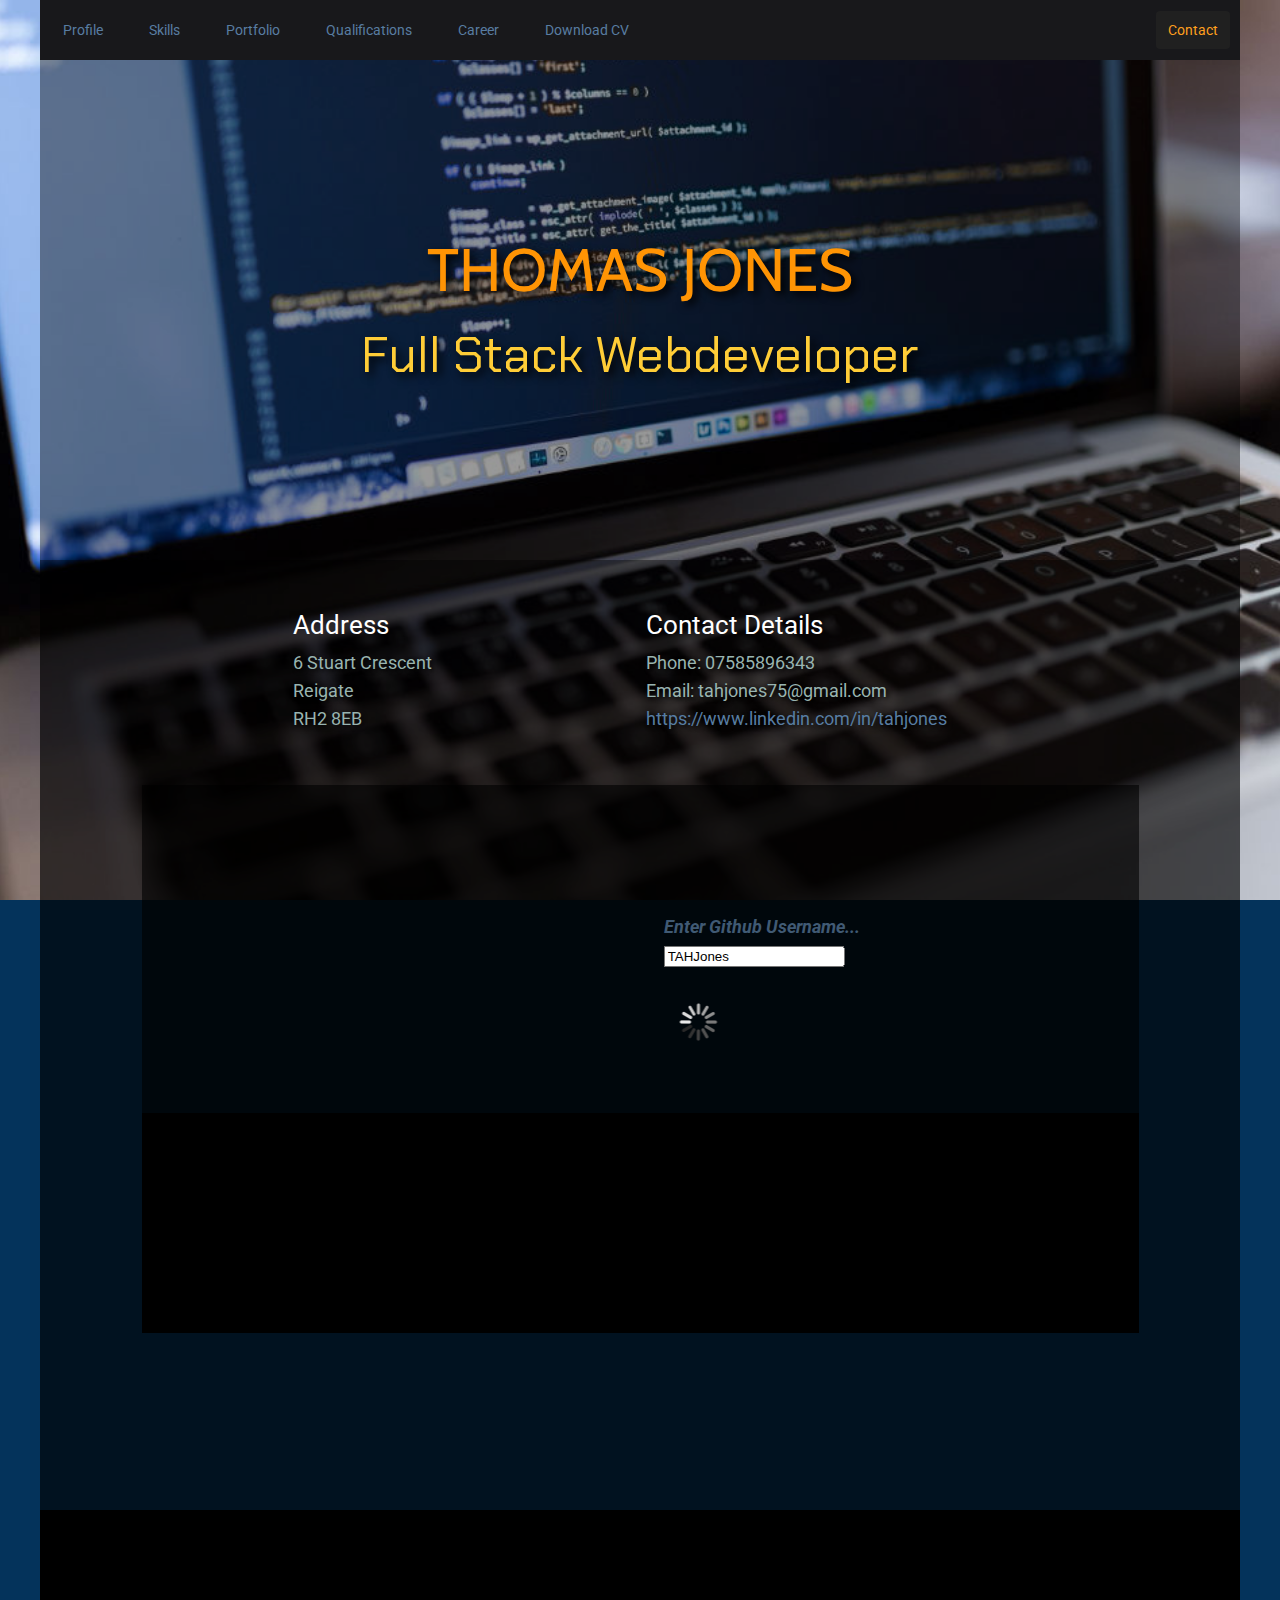
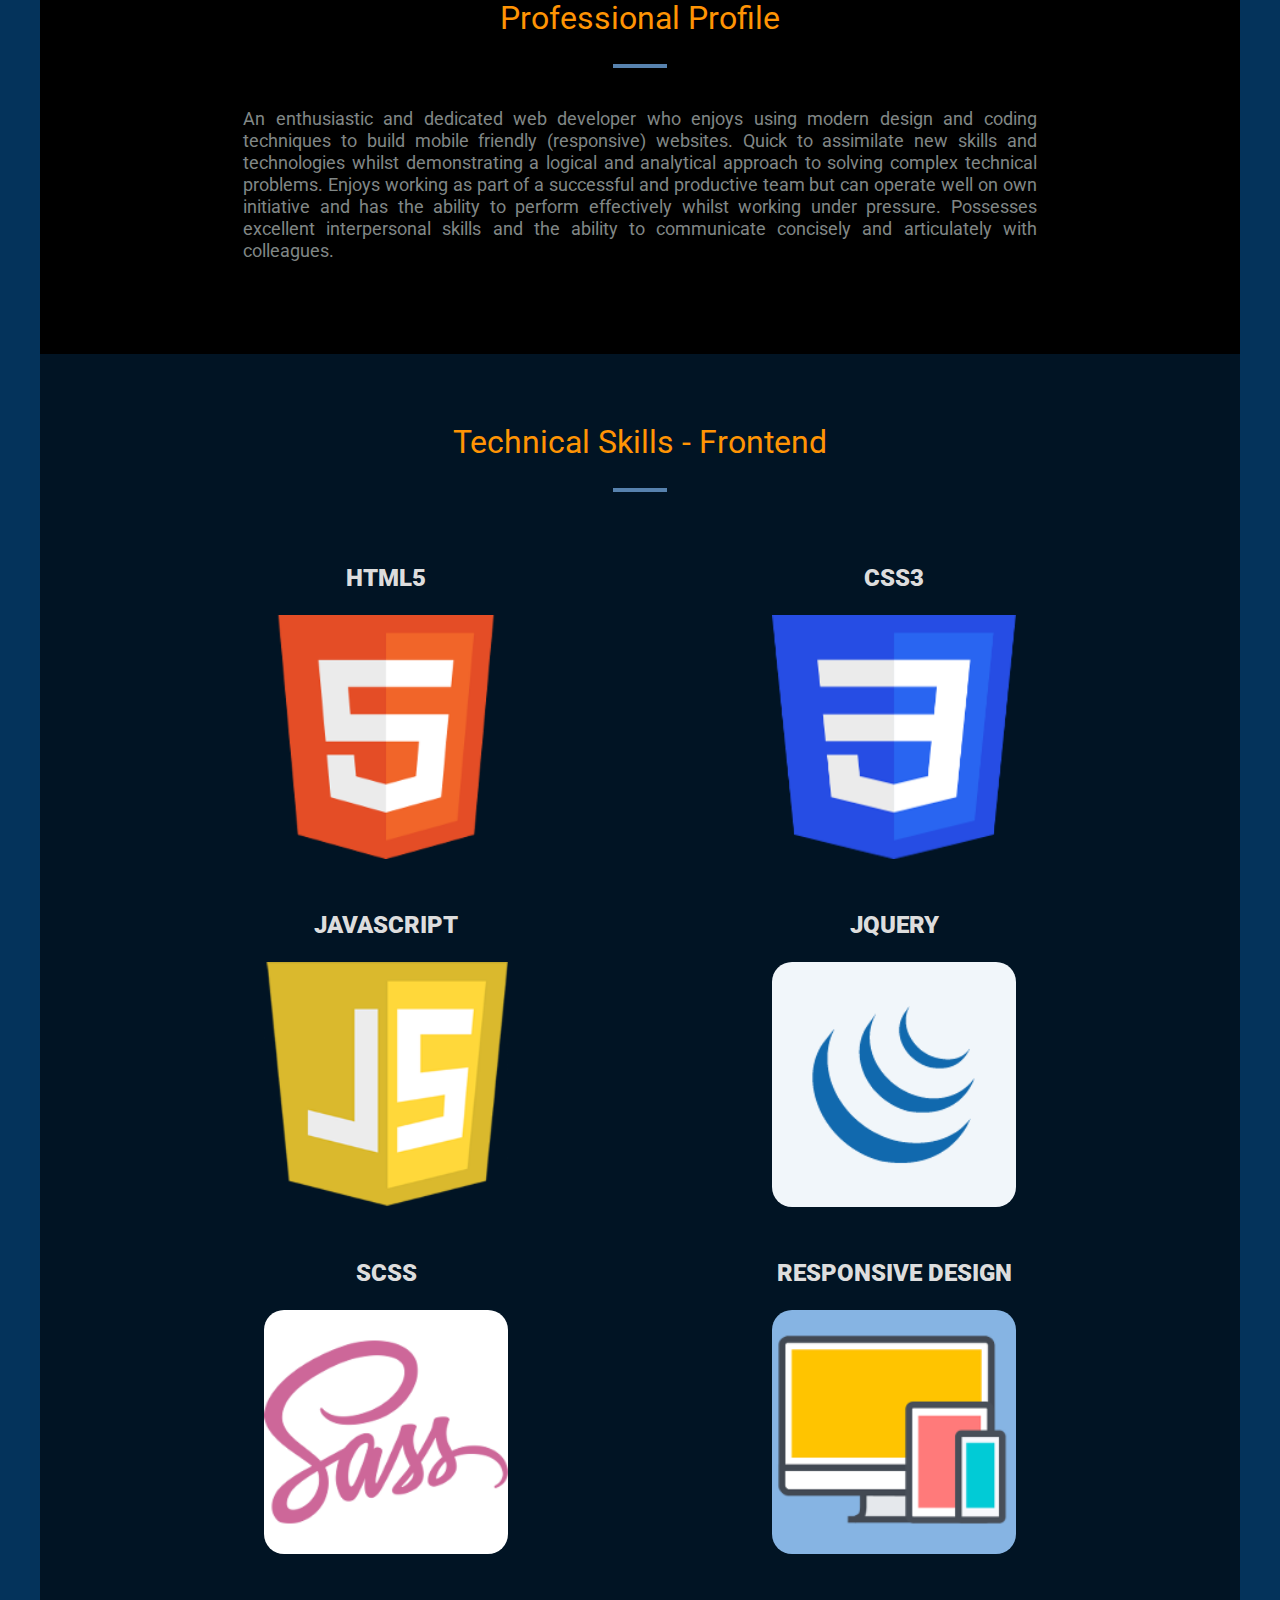
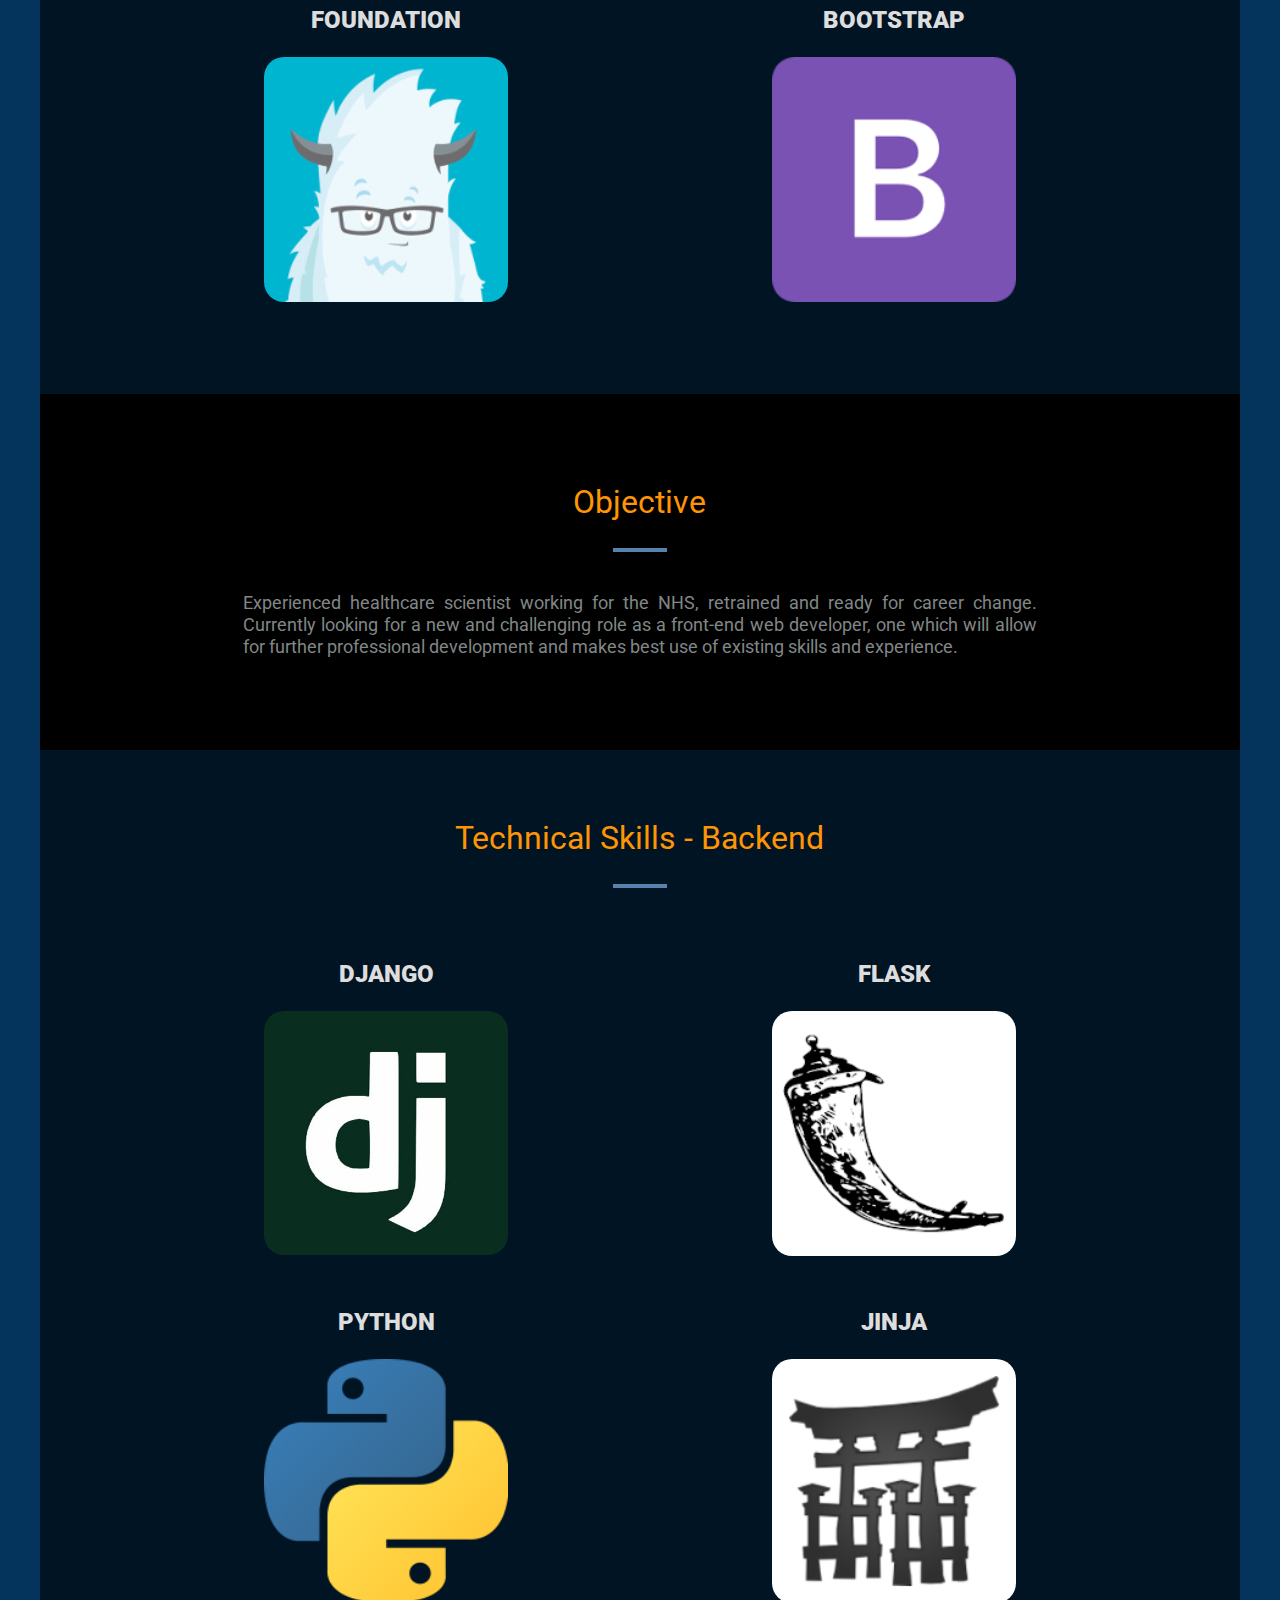
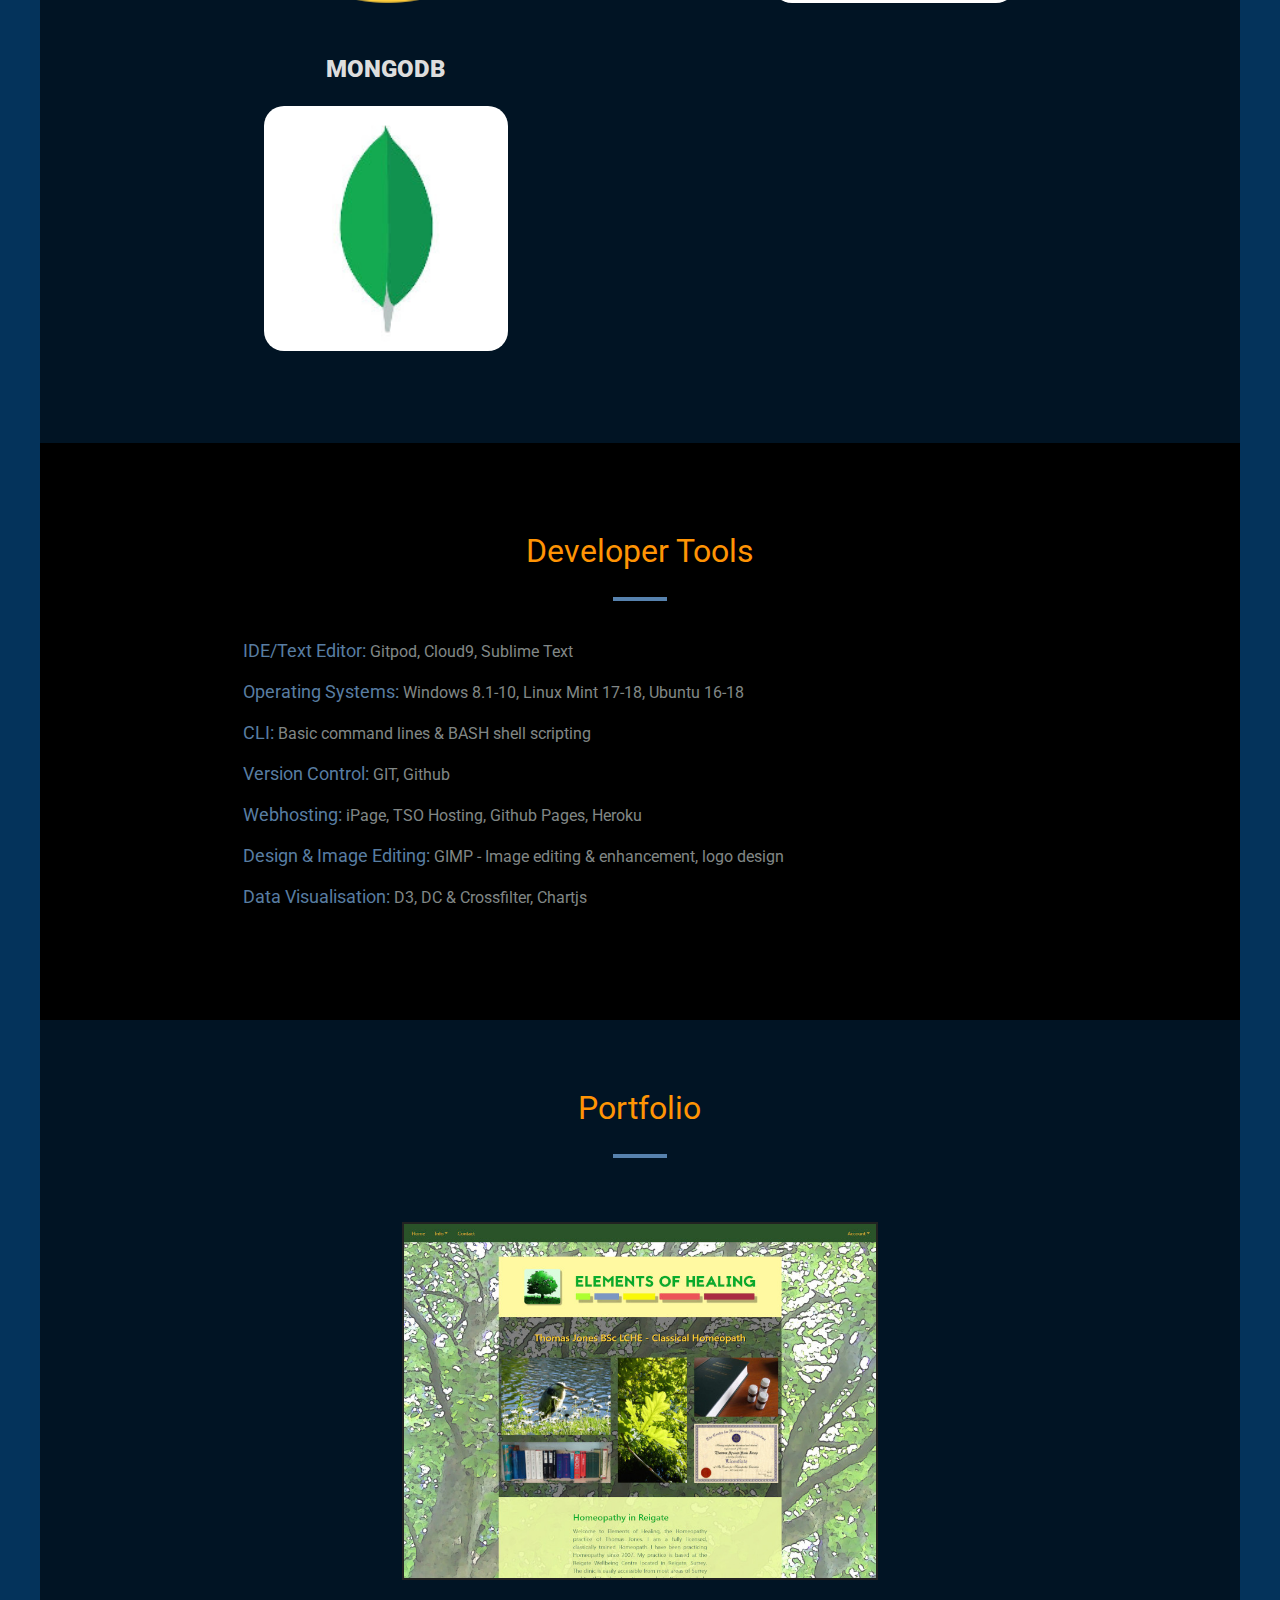
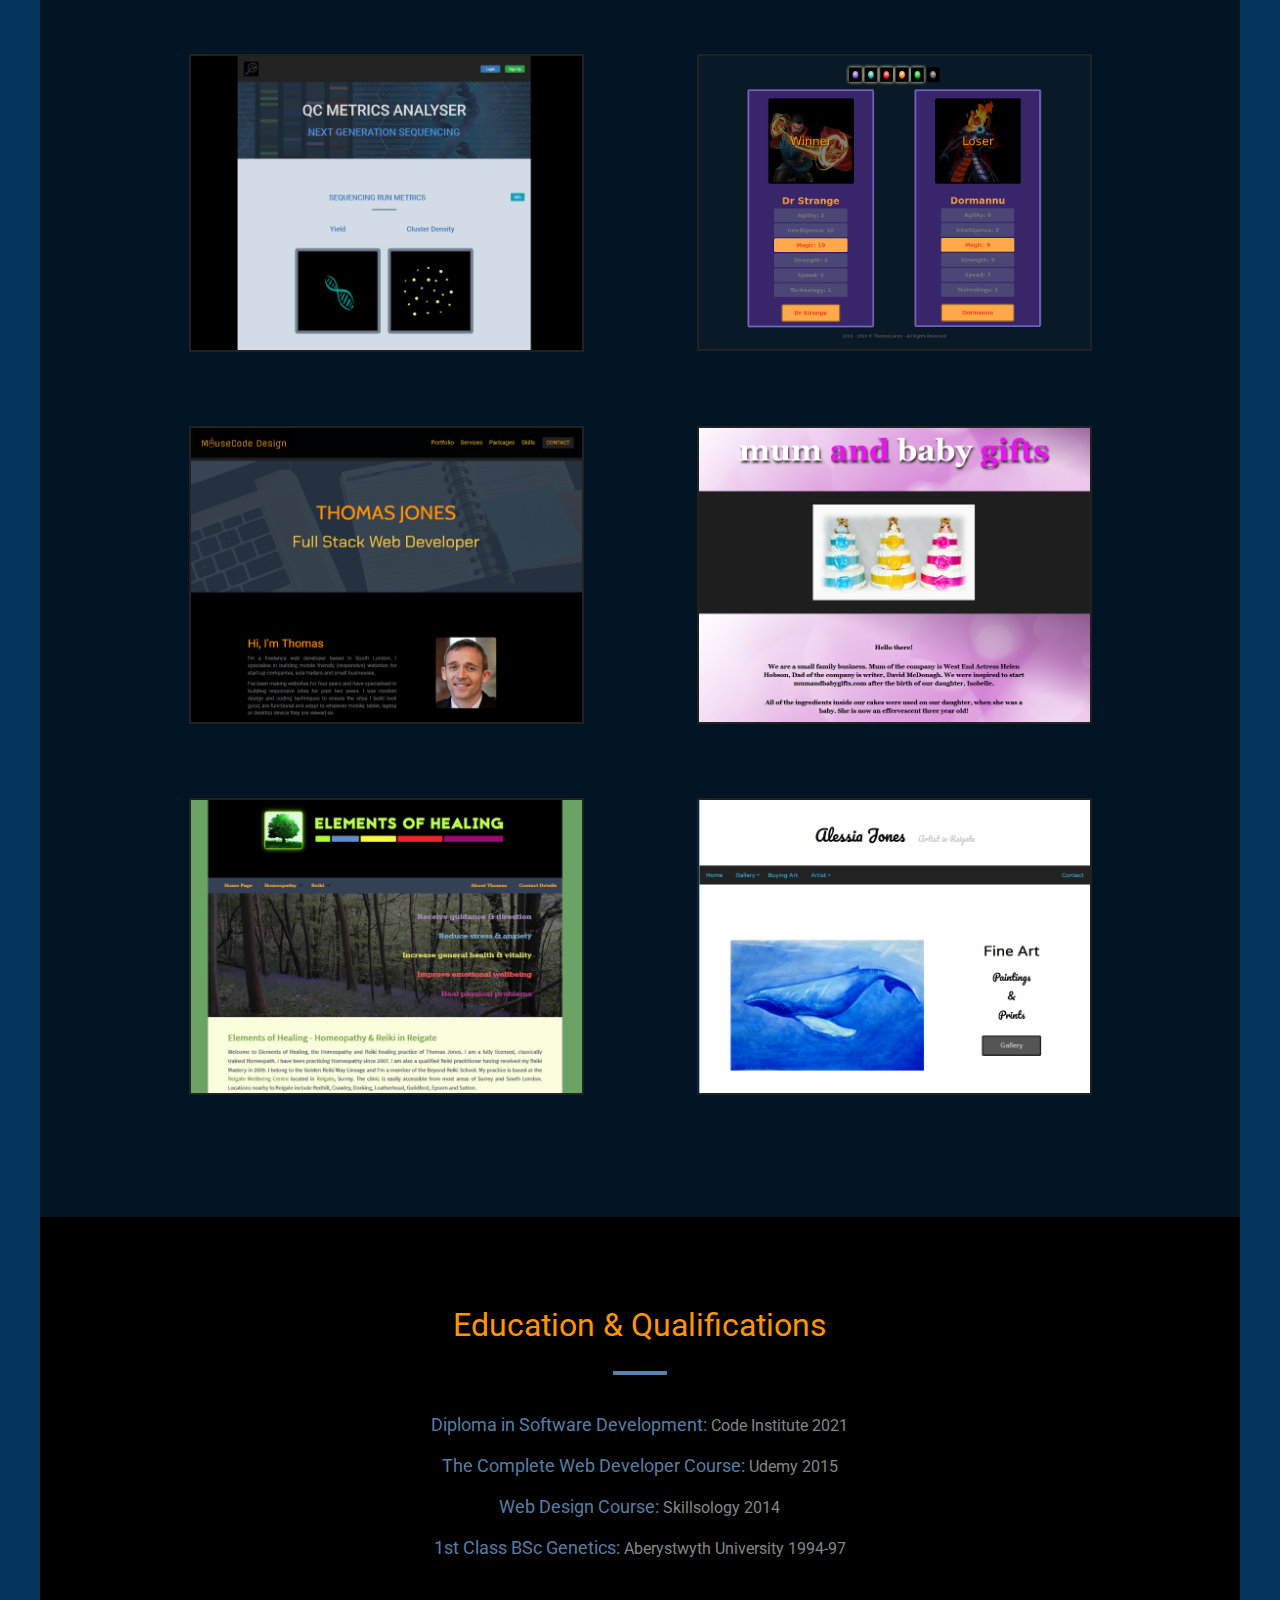
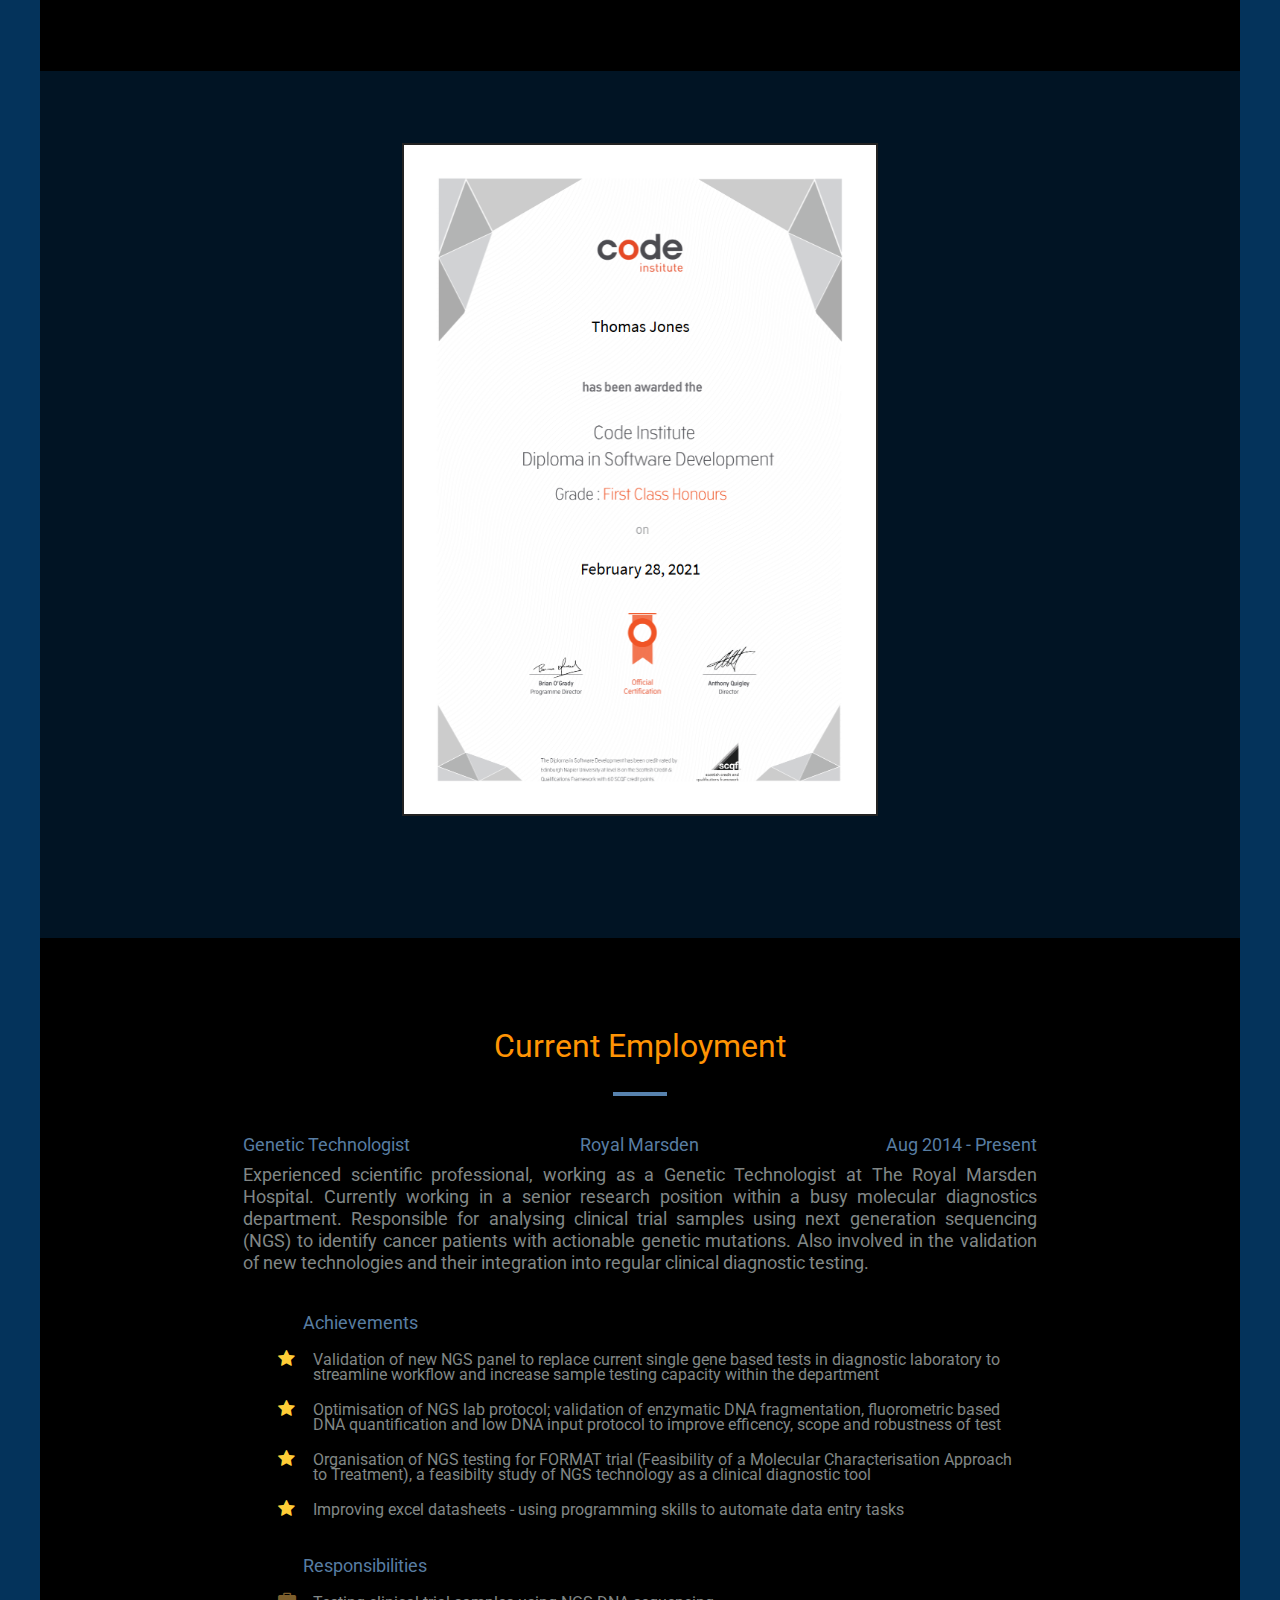
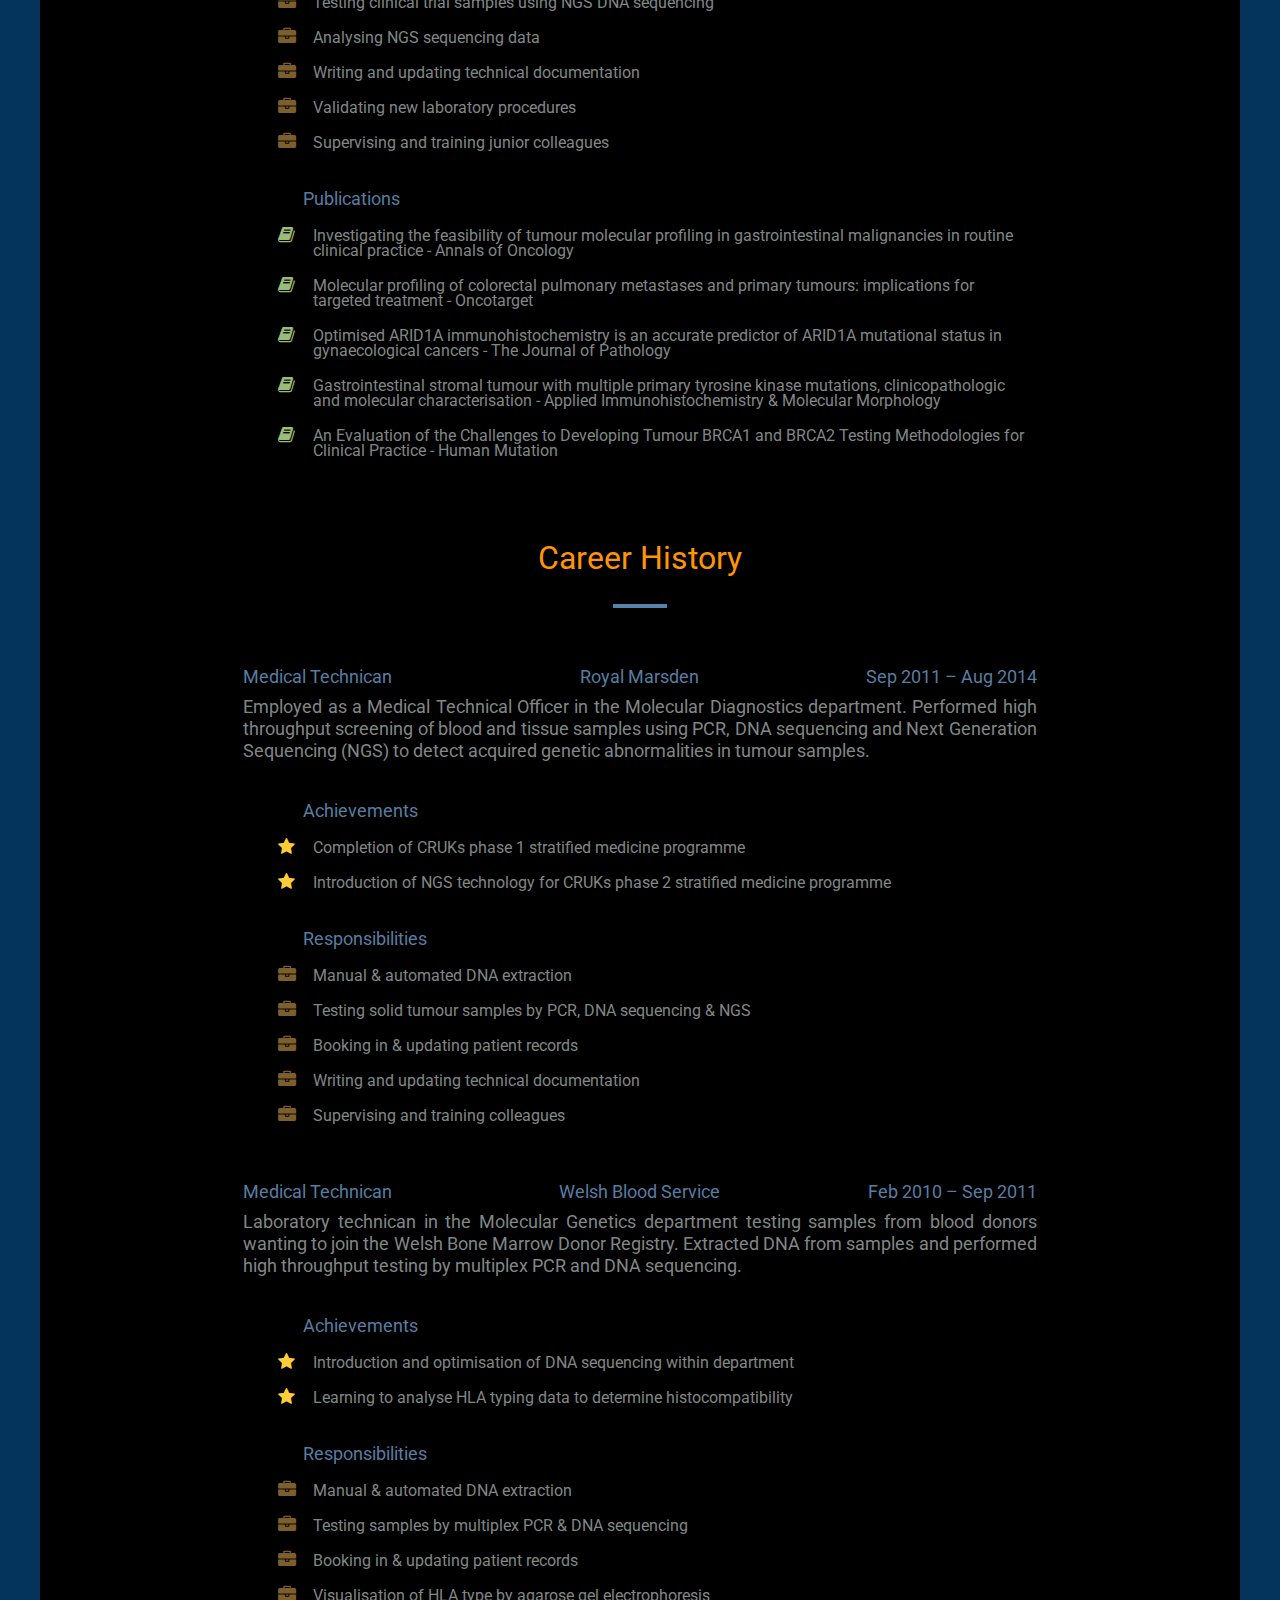
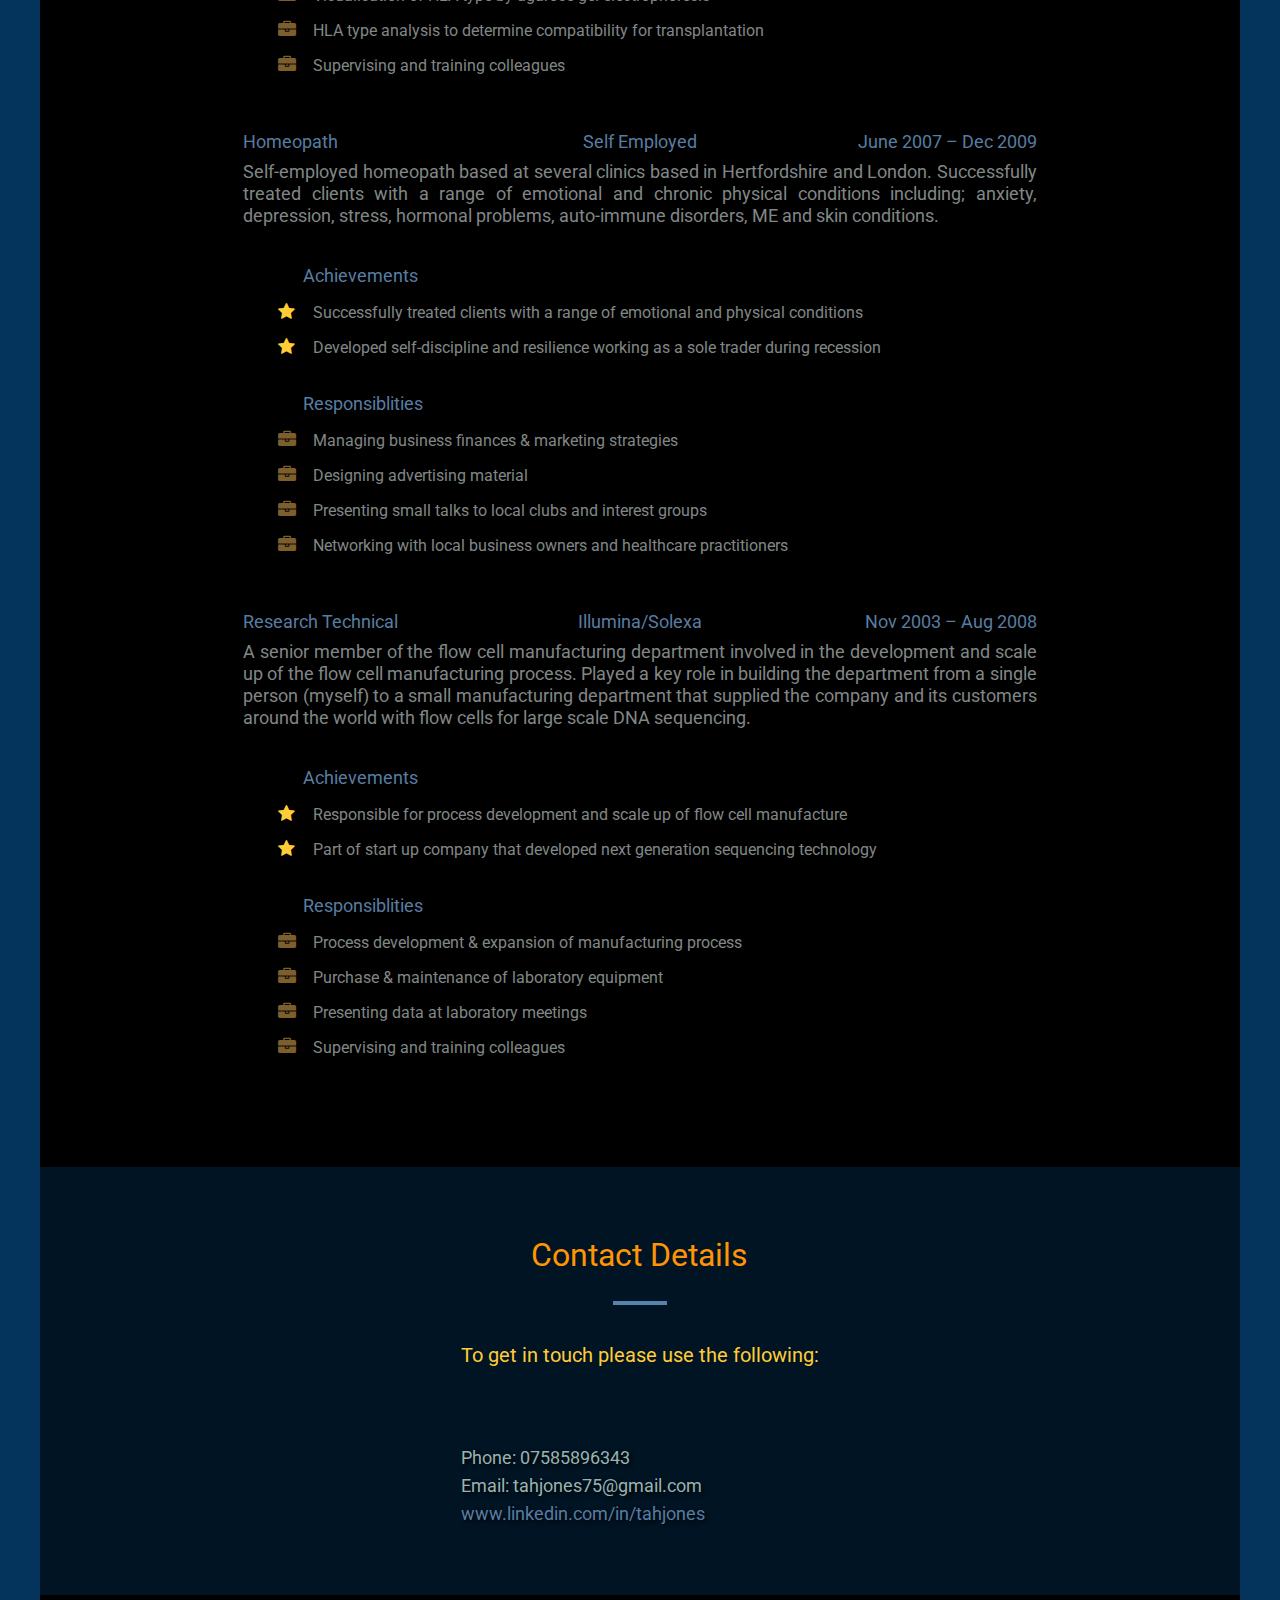
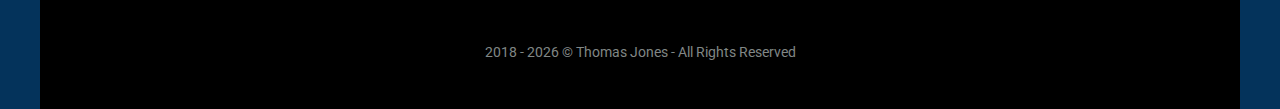
<file: index.html>
<!DOCTYPE html>
<html lang="en">

<head>
  <meta charset="UTF-8">
  <meta name="viewport" content="width=device-width, initial-scale=1.0">
  <meta http-equiv="X-UA-Compatible" content="ie=edge">
  <meta name="description" content="Resume of Thomas Jones. Web Developer in Reigate & South London">
  <meta name="author" content="Thomas Jones">
  <title>Thomas Jones | Resume</title>
  <link href="assets/font-awesome-4.6.3/css/font-awesome.min.css" rel="stylesheet">
  <link href="https://fonts.googleapis.com/css?family=Cabin|Chakra+Petch|Roboto" rel="stylesheet">
  <link rel="stylesheet" href="assets/css/grid.css" type="text/css" />
  <link rel="stylesheet" href="assets/css/styles.css" type="text/css" />
  <link rel="shortcut icon" href="assets/img/flavicon.png">
</head>

<body>
  <header>

    <!-- NAVBAR -->
    <nav class="navbar">
      <div class="dropdown">

        <div class="dropdownMenu" id="dropdownMenuId">
          <a href="index.html#profile" class="dropdownLink">Profile</a>
          <a href="index.html#skills" class="dropdownLink">Skills</a>
          <a href="index.html#portfolio" class="dropdownLink">Portfolio</a>
          <a href="index.html#qualifications" class="dropdownLink">Qualifications</a>
          <a href="index.html#career" class="dropdownLink">Career</a>
          <a href="assets/cv/Thomas-Jones-CV-2021.pdf" target="_blank" class="dropdownLink download-cv">Download CV</a>
          <a href="assets/cv/Thomas-Jones-CV-2021.pdf" target="_blank" class="dropdownLink download-cv-icon tooltip"><i class="fa fa-download" aria-hidden="true"><span class="tooltiptext">Download CV</span></i></a>
          <a href="index.html#contact" class="dropdownLink">Contact</a>
        </div>

        <div class="hamburgerIcon">
          <a id="hamburgeIconId"><i class="fa fa-bars fa-2x"></i></a>
        </div>
      </div>
    </nav>
    <!-- NAVBAR-END -->

    <!-- BANNER -->
    <div class="bg-banner" id="home">
      <div class="bg-banner-inner">
        <div class="row">
          <div class="col-collapse col-xs-12">
            <h1 class="banner-title">Thomas Jones</h1>
            <h2 class="banner-subtitle">Full Stack Webdeveloper</h2>

            <!-- CONTACT-DETAILS -->
            <div class="contact-details-bg">
              <div class="row">
                
                <div class="col col-xs-6 col-xs-offset-3 col-sm-3 col-sm-offset-2">
                  <div class="address">
                    <h4>Address</h4>
                    <ul>
                      <li>6 Stuart Crescent</li>
                      <li>Reigate</li>
                      <li>RH2 8EB</li>
                    </ul>
                  </div>
                </div>
                <div class="col col-xs-6 col-xs-offset-3 col-sm-5 col-sm-offset-1">
                  <div class="contact-details">
                    <h4>Contact Details</h4>
                    <ul>
                      <li>Phone: 07585896343</li>
                      <li>Email: tahjones75@gmail.com</li>
                      <li><a href="https://www.linkedin.com/in/tahjones" target="_blank">https://www.linkedin.com/in/tahjones</a></li>
                    </ul>
                  </div>
                </div>
                
                <!-- GITHUB -->
                <div class="row">
                  <div class="col-collapse col-xs-12 col-sm-10 col-sm-offset-1">

                      <div class="github-form">
                      <h4 id="githubLink"></h4>
                        <div id="githubUserImg"></div>
                        <div class="github-info">
                          <label for="githubUserName">Enter Github Username...</label>
                          <input type="text" id="githubUserName" value="TAHJones" oninput="fetchGithubInfo()" />
                          <div id="githubUserData"></div>
                        </div>
                      <div id="githubRepoData"></div>
                      </div>
                      
                  </div>
                </div>
                <!-- GITHUB-END -->
                
              </div>
            </div>
            <!-- CONTACT-DETAILS-END -->
 
          </div>
        </div>
      </div>
    </div>
    <!--BANNER-END -->
  </header>

  <!--PROFESSIONAL-PROFILE-->
  <section class="bg-profile dark" id="profile">

    <div class="row">
      <div class="col col-xs-10 col-xs-offset-1 col-sm-8 col-sm-offset-2 col-lg-8 col-lg-offset-2">
        <div class="profile">
          <h3 class="page-title">Professional Profile</h3>
          <hr>
          <p>An enthusiastic and dedicated web developer who enjoys using modern design and coding techniques to build mobile friendly (responsive) websites. Quick to assimilate new skills and technologies whilst demonstrating a logical and analytical approach
            to solving complex technical problems. Enjoys working as part of a successful and productive team but can operate well on own initiative and has the ability to perform effectively whilst working under pressure. Possesses excellent interpersonal
            skills and the ability to communicate concisely and articulately with colleagues.</p>
        </div>
      </div>
    </div>

  </section>
  <!--PROFESSIONAL-PROFILE-END-->

  <!--TECHNICAL-SKILLS-FRONTEND-->
  <section class="bg-technical-skills" id="skills">

    <div class="row">
      <div class="col col-xs-10 col-xs-offset-1 col-sm-10 col-sm-offset-1 col-lg-8 col-lg-offset-2">
        <h3 class="page-title">Technical Skills - Frontend</h3>
        <hr>
      </div>
    </div>

    <div class="row">
      <div class="col col-xs-5 col-xs-offset-1 col-sm-5 col-sm-offset-1">
        <div class="technical-skills">
          <h5>HTML5</h5>
          <img src="assets/img/html5.png" alt="HTML5 logo">
        </div>
      </div>
      <div class="col col-xs-5 col-xs-offset-0 col-sm-5 col-sm-offset-0">
        <div class="technical-skills">
          <h5>CSS3</h5>
          <img src="assets/img/CSS3.png" alt="CSS3 logo">
        </div>
      </div>
    </div>

    <div class="row">
      <div class="col col-xs-5 col-xs-offset-1 col-sm-5 col-sm-offset-1">
        <div class="technical-skills">
          <h5>Javascript</h5>
          <img src="assets/img/javascript.png" alt="Javascript logo">
        </div>
      </div>
      <div class="col col-xs-5 col-xs-offset-0 col-sm-5 col-sm-offset-0">
        <div class="technical-skills">
          <h5>jQuery</h5>
          <img class="square-img" src="assets/img/jquery.png" alt="jQuery logo">
        </div>
      </div>
    </div>

    <div class="row">
      <div class="col col-xs-5 col-xs-offset-1 col-sm-5 col-sm-offset-1">
        <div class="technical-skills">
          <h5>SCSS</h5>
          <img class="square-img" src="assets/img/scss.png" alt="SCSS logo">
        </div>
      </div>
      <div class="col col-xs-5 col-xs-offset-0 col-sm-5 col-sm-offset-0">
        <div class="technical-skills">
          <h5>Responsive Design</h5>
          <img class="square-img" src="assets/img/responsive-icon.png" alt="responsive webdesign logo">
        </div>
      </div>
    </div>

    <div class="row">
      <div class="col col-xs-5 col-xs-offset-1 col-sm-5 col-sm-offset-1">
        <div class="technical-skills">
          <h5>Foundation</h5>
          <img class="square-img" src="assets/img/foundation.jpg" alt="Zurb Foundation logo">
        </div>
      </div>
      <div class="col col-xs-5 col-xs-offset-0 col-sm-5 col-sm-offset-0">
        <div class="technical-skills">
          <h5>Bootstrap</h5>
          <img src="assets/img/bootstrap.png" alt="Bootstrap logo">
        </div>
      </div>
    </div>

  </section>
  <!--TECHNICAL-SKILLS-FRONTEND-END-->

  <!--OBJECTIVE-->
  <section class="bg-about dark" id="objective">

    <div class="row">
      <div class="col col-xs-10 col-xs-offset-1 col-sm-8 col-sm-offset-2 col-lg-8 col-lg-offset-2">
        <div class="objective">
          <h3 class="page-title">Objective</h3>
          <hr>
          <p>Experienced healthcare scientist working for the NHS, retrained and ready for career change. Currently looking for a new and challenging role as a front-end web developer, one which will allow for further professional development and makes best
            use of existing skills and experience.</p>
        </div>
      </div>
    </div>

  </section>
  <!--OBJECTIVE-END-->

  <!--TECHNICAL-SKILLS-BACKEND-->
  <section class="bg-technical-skills" id="skills">

    <div class="row">
      <div class="col col-xs-10 col-xs-offset-1 col-sm-10 col-sm-offset-1 col-lg-8 col-lg-offset-2">
        <h3 class="page-title">Technical Skills - Backend</h3>
        <hr>
      </div>
    </div>

    <div class="row">
      <div class="col col-xs-5 col-xs-offset-1 col-sm-5 col-sm-offset-1">
        <div class="technical-skills">
          <h5>Django</h5>
          <img class="square-img" src="assets/img/django.jpg" alt="Django logo">
        </div>
      </div>
      <div class="col col-xs-5 col-xs-offset-0 col-sm-5 col-sm-offset-0">
        <div class="technical-skills">
          <h5>Flask</h5>
          <img class="square-img" src="assets/img/flask.png" alt="Flask logo">
        </div>
      </div>
    </div>

    <div class="row">
      <div class="col col-xs-5 col-xs-offset-1 col-sm-5 col-sm-offset-1">
        <div class="technical-skills">
          <h5>Python</h5>
          <img src="assets/img/python.png" alt="Python logo">
        </div>
      </div>
      <div class="col col-xs-5 col-xs-offset-0 col-sm-5 col-sm-offset-0">
        <div class="technical-skills">
          <h5>Jinja</h5>
          <img class="square-img" src="assets/img/jinja.png" alt="Jinja logo">
        </div>
      </div>
    </div>

    <div class="row">
      <div class="col col-xs-5 col-xs-offset-1 col-sm-5 col-sm-offset-1">
        <div class="technical-skills">
          <h5>Mongodb</h5>
          <img class="square-img" src="assets/img/mongodb.jpg" alt="Mongodb logo">
        </div>
      </div>
      <!-- <div class="col col-xs-5 col-xs-offset-0 col-sm-5 col-sm-offset-0">
        <div class="technical-skills">
          <h5>Mongodb</h5>
          <img class="square-img" src="assets/img/mongodb.jpg" alt="Mongodb logo">
        </div>
      </div> -->
    </div>

  </section>
  <!--TECHNICAL-SKILLS-BACKEND-END-->

  <!--DEVELOPER-TOOLS-->
  <section class="bg-developer-tools dark" id="tools">

    <div class="row">
      <div class="col col-xs-10 col-xs-offset-1 col-sm-8 col-sm-offset-2 col-lg-8 col-lg-offset-2">
        <h3 class="page-title">Developer Tools</h3>
        <hr>
        <div class="developer-tools">
          <ul>
            <li><span>IDE/Text Editor: </span>Gitpod, Cloud9, Sublime Text</li>
            <li><span>Operating Systems: </span>Windows 8.1-10, Linux Mint 17-18, Ubuntu 16-18</li>
            <li><span>CLI: </span>Basic command lines & BASH shell scripting</li>
            <li><span>Version Control: </span>GIT, Github</li>
            <li><span>Webhosting: </span>iPage, TSO Hosting, Github Pages, Heroku</li>
            <li><span>Design & Image Editing: </span>GIMP - Image editing & enhancement, logo design</li>
            <li><span>Data Visualisation: </span>D3, DC & Crossfilter, Chartjs</li>
          </ul>
        </div>
      </div>
    </div>

  </section>
  <!--DEVELOPER-TOOLS-END-->

  <!-- PORTFOLIO -->
  <section class="bg-portfolio" id="portfolio">

    <div class="row">
      <div class="col col-xs-10 col-xs-offset-1 col-sm-10 col-sm-offset-1 col-lg-8 col-lg-offset-2">
        <h3 class="page-title">Portfolio</h3>
        <hr>
      </div>
    </div>

    <div class="row row-portfolio">
        <div class="col col-xs-10 col-xs-offset-1 col-sm-6 col-sm-offset-3">
            <a href="https://elementsofhealing.herokuapp.com/" target="_blank">
            <div class="overlay-container-6">
                <img class="portfolio-img" src="assets/img/elementofhealing.jpg" alt="website 7 - elementofhealing.com">
                <div class="overlay">
                <div class="overlay-text">Visit Site</div>
                </div>
            </div>
            </a>
        </div>
    </div>

    <div class="row row-portfolio">
        <div class="col col-xs-10 col-xs-offset-1 col-sm-5 col-sm-offset-1">
            <a href="https://qc-metrics-analyser.herokuapp.com/" target="_blank">
            <div class="overlay-container-6">
                <img class="portfolio-img" src="assets/img/qc-metrics-analyser.png" alt="website 6 - qcmetricsanalyser.com">
                <div class="overlay">
                <div class="overlay-text">Visit Site</div>
                </div>
            </div>
            </a>
        </div>

        <div class="col col-xs-10 col-xs-offset-1 col-sm-5 col-sm-offset-0">
            <a href="https://tahjones.github.io//avengers-top-trumps/" target="_blank">
            <div class="overlay-container-5">
                <img class="portfolio-img" src="assets/img/avengers-top-trumps.png" alt="website 5 - avengers-top-trumps.com">
                <div class="overlay">
                <div class="overlay-text">Visit Site</div>
                </div>
            </div>
            </a>
        </div>
    </div>

    <div class="row row-portfolio">
        <div class="col col-xs-10 col-xs-offset-1 col-sm-5 col-sm-offset-1">
            <a href="https://tahjones.github.io/mousecode-design/" target="_blank">
            <div class="overlay-container-4">
                <img class="portfolio-img" src="assets/img/mousecodedesign.png" alt="website 4 - mousecodedesign.com">
                <div class="overlay">
                <div class="overlay-text">Visit Site</div>
                </div>
            </div>
            </a>
        </div>

        <div class="col col-xs-10 col-xs-offset-1 col-sm-5 col-sm-offset-0">
            <a href="https://tahjones.github.io/mum-and-baby-gifts/" target="_blank">
            <div class="overlay-container-3">
                <img class="portfolio-img" src="assets/img/mumandbabygifts.png" alt="website 3 - mumandbabygifts.com">
                <div class="overlay">
                <div class="overlay-text">Visit Site</div>
                </div>
            </div>
            </a>
        </div>
    </div>

    <div class="row row-portfolio">
        <div class="col col-xs-10 col-xs-offset-1 col-sm-5 col-sm-offset-1">
            <a href="https://tahjones.github.io/elements-of-healing-old/" target="_blank">
            <div class="overlay-container-2">
                <img class="portfolio-img" src="assets/img/elementsofhealing.png" alt="website 2 - elementsofhealing.co.uk">
                <div class="overlay">
                <div class="overlay-text">Visit Site</div>
                </div>
            </div>
            </a>
        </div>

        <div class="col col-xs-10 col-xs-offset-1 col-sm-5 col-sm-offset-0">
            <a href="https://tahjones.github.io/alessiajones/" target="_blank">
            <div class="overlay-container-1">
                <img class="portfolio-img" src="assets/img/alessiajones.png" alt="website 1 - alessiajones.com">
                <div class="overlay">
                <div class="overlay-text">Visit Site</div>
                </div>
            </div>
        </a>
    </div>
</div>

</section>
<!-- PORTFOLIO-END -->

<!-- QUALIFICATIONS -->
<section class="bg-qualifications dark" id="qualifications">
    
    <div class="row">
        <div class="col col-xs-8 col-xs-offset-2 col-sm-8 col-sm-offset-2">
            <h3 class="page-title">Education & Qualifications</h3>
            <hr>
            <div class="qualifications">
                <ul>
                    <li><span>Diploma in Software Development: </span>Code Institute 2021</li>
                    <li><span>The Complete Web Developer Course: </span>Udemy 2015</li>
                    <li><span>Web Design Course: </span>Skillsology 2014</li>
                    <li><span>1st Class BSc Genetics: </span>Aberystwyth University 1994-97</li>
                </ul>
            </div>
        </div>
    </div>
    
</section>

<section class="bg-qualifications" id="qualifications">

    <div class="row row-portfolio">
        <div class="col col-xs-10 col-xs-offset-1 col-sm-6 col-sm-offset-3">
            <a href="https://www.credential.net/170da1d8-9021-4eda-9add-77673395b3a1#gs.trefp3" target="_blank">
            <div class="overlay-container-6">
                <img class="portfolio-img" src="assets/img/diploma_software_development.png" alt="software development diploma">
                <div class="overlay">
                <div class="overlay-text">View Diploma</div>
                </div>
            </div>
            </a>
        </div>
    </div>

</section>
<!-- QUALIFICATIONS-END -->

<!-- CURRENT-EMPLOYMENT -->
<section class="bg-career dark" id="career">

    <div class="row">
        <div class="col col-xs-10 col-xs-offset-1 col-sm-8 col-sm-offset-2 col-lg-8 col-lg-offset-2">

            <h3 class="page-title">Current Employment</h3>
            <hr>
            <div class="career">

                <ul class="row career-title visible-xs">
                    <li>Technician</li>
                    <li>NHS</li>
                    <li>2014-Present</li>
                </ul>

                <ul class="row career-title hidden-xs">
                    <li>Genetic Technologist</li>
                    <li>Royal Marsden</li>
                    <li>Aug 2014 - Present</li>
                </ul>

                <p>Experienced scientific professional, working as a Genetic Technologist at The Royal Marsden Hospital. Currently working in a senior research position within a busy molecular diagnostics department. Responsible for analysing clinical trial samples using next generation sequencing (NGS) to identify cancer patients with actionable genetic mutations. Also involved in the validation of new technologies and their integration into regular clinical diagnostic testing.</p>

                <h4>Achievements</h4>
                <ul class="career-list achievements-list">
                    <li>Validation of new NGS panel to replace current single gene based tests in diagnostic laboratory to streamline workflow and increase sample testing capacity within the department</li>
                    <li>Optimisation of NGS lab protocol; validation of enzymatic DNA fragmentation, fluorometric based DNA quantification and low DNA input protocol to improve efficency, scope and robustness of test</li>
                    <li>Organisation of NGS testing for FORMAT trial (Feasibility of a Molecular Characterisation Approach to Treatment), a feasibilty study of NGS technology as a clinical diagnostic tool</li>
                    <li>Improving excel datasheets - using programming skills to automate data entry tasks</li>
                </ul>

                <h4>Responsibilities</h4>
                <ul class="career-list responsiblities-list">
                    <li>Testing clinical trial samples using NGS DNA sequencing</li>
                    <li>Analysing NGS sequencing data</li>
                    <li>Writing and updating technical documentation</li>
                    <li>Validating new laboratory procedures</li>
                    <li>Supervising and training junior colleagues</li>
                </ul>

                <h4>Publications</h4>
                <ul class="career-list publications-list">
                    <li>Investigating the feasibility of tumour molecular profiling in gastrointestinal malignancies in routine clinical practice - Annals of Oncology</li>
                    <li>Molecular profiling of colorectal pulmonary metastases and primary tumours: implications for targeted treatment - Oncotarget</li>
                    <li>Optimised ARID1A immunohistochemistry is an accurate predictor of ARID1A mutational status in gynaecological cancers - The Journal of Pathology</li>
                    <li>Gastrointestinal stromal tumour with multiple primary tyrosine kinase mutations, clinicopathologic and molecular characterisation - Applied Immunohistochemistry & Molecular Morphology</li>
                    <li>An Evaluation of the Challenges to Developing Tumour BRCA1 and BRCA2 Testing Methodologies for Clinical Practice - Human Mutation</li>
                </ul>
            </div>

        </div>
    </div>
    <!-- CURRENT-EMPLOYMENT-END -->

    <!--CAREER-HISTORY-->
    <div class="row bg-career-history">
      <div class="col col-xs-10 col-xs-offset-1 col-sm-8 col-sm-offset-2 col-lg-8 col-lg-offset-2">
        <h3 class="page-title">Career History</h3>
        <hr>

        <div class="career">

          <ul class="row career-title visible-xs">
            <li>Technican</li>
            <li>NHS</li>
            <li>2011-14</li>
          </ul>

          <ul class="row career-title hidden-xs">
            <li>Medical Technican</li>
            <li>Royal Marsden</li>
            <li>Sep 2011 – Aug 2014</li>
          </ul>

          <p>Employed as a Medical Technical Officer in the Molecular Diagnostics department. Performed high throughput screening of blood and tissue samples using PCR, DNA sequencing and Next Generation Sequencing (NGS) to detect acquired genetic abnormalities in tumour samples. </p>

          <h4>Achievements</h4>
          <ul class="career-list achievements-list">
            <li>Completion of CRUKs phase 1 stratified medicine programme</li>
            <li>Introduction of NGS technology for CRUKs phase 2 stratified medicine programme</li>
          </ul>

          <h4>Responsibilities</h4>
          <ul class="career-list responsiblities-list">
            <li>Manual & automated DNA extraction</li>
            <li>Testing solid tumour samples by PCR, DNA sequencing & NGS</li>
            <li>Booking in & updating patient records</li>
            <li>Writing and updating technical documentation</li>
            <li>Supervising and training colleagues</li>
          </ul>
        </div>

        <div class="career">

          <ul class="row career-title visible-xs">
            <li>Technican</li>
            <li>NHS</li>
            <li>2010-11</li>
          </ul>

          <ul class="row career-title hidden-xs">
            <li>Medical Technican</li>
            <li>Welsh Blood Service</li>
            <li>Feb 2010 – Sep 2011</li>
          </ul>

          <p>Laboratory technican in the Molecular Genetics department testing samples from blood donors wanting to join the Welsh Bone Marrow Donor Registry. Extracted DNA from samples and performed high throughput testing by multiplex PCR and DNA sequencing.</p>

          <h4>Achievements</h4>
          <ul class="career-list achievements-list">
            <li>Introduction and optimisation of DNA sequencing within department</li>
            <li>Learning to analyse HLA typing data to determine histocompatibility</li>
          </ul>

          <h4>Responsibilities</h4>
          <ul class="career-list responsiblities-list">
            <li>Manual & automated DNA extraction</li>
            <li>Testing samples by multiplex PCR & DNA sequencing</li>
            <li>Booking in & updating patient records</li>
            <li>Visualisation of HLA type by agarose gel electrophoresis</li>
            <li>HLA type analysis to determine compatibility for transplantation</li>
            <li>Supervising and training colleagues</li>
          </ul>
        </div>

        <div class="career">

          <ul class="row career-title visible-xs homeopath">
            <li>Homeopath</li>
            <li>Self Employed</li>
            <li>2007–09</li>
          </ul>

          <ul class="row career-title hidden-xs">
            <li>Homeopath</li>
            <li>Self Employed</li>
            <li>June 2007 – Dec 2009</li>
          </ul>

          <p>Self-employed homeopath based at several clinics based in Hertfordshire and London. Successfully treated clients with a range of emotional and chronic physical conditions including; anxiety, depression, stress, hormonal problems, auto-immune disorders, ME and skin conditions.</p>

          <h4>Achievements</h4>
          <ul class="career-list achievements-list">
            <li>Successfully treated clients with a range of emotional and physical conditions</li>
            <li>Developed self-discipline and resilience working as a sole trader during recession</li>
          </ul>

          <h4>Responsiblities</h4>
          <ul class="career-list responsiblities-list">
            <li> Managing business finances & marketing strategies</li>
            <li> Designing advertising material</li>
            <li> Presenting small talks to local clubs and interest groups</li>
            <li> Networking with local business owners and healthcare practitioners</li>
          </ul>
        </div>

        <div class="career">
          <ul class="row career-title visible-xs">
            <li>Technical</li>
            <li>Illumina</li>
            <li>2003–08</li>
          </ul>

          <ul class="row career-title hidden-xs">
            <li>Research Technical</li>
            <li>Illumina/Solexa</li>
            <li>Nov 2003 – Aug 2008</li>
          </ul>

          <p>A senior member of the flow cell manufacturing department involved in the development and scale up of the flow cell manufacturing process. Played a key role in building the department from a single person (myself) to a small manufacturing department that supplied the company and its customers around the world with flow cells for large scale DNA sequencing.</p>

          <h4>Achievements</h4>
          <ul class="career-list achievements-list">
            <li>Responsible for process development and scale up of flow cell manufacture</li>
            <li>Part of start up company that developed next generation sequencing technology</li>
          </ul>

          <h4>Responsiblities</h4>
          <ul class="career-list responsiblities-list">
            <li>Process development & expansion of manufacturing process</li>
            <li>Purchase & maintenance of laboratory equipment</li>
            <li>Presenting data at laboratory meetings</li>
            <li>Supervising and training colleagues</li>
          </ul>
        </div>

      </div>
    </div>

  </section>
  <!--CAREER-HISTORY-END-->

    <!-- CONTACT -->
    <section id="contact">

        <div class="row">
            <div class="col col-xs-12 col-xs-offset-0 col-sm-8 col-sm-offset-2 col-lg-8 col-lg-offset-2">
            <h3 class="page-title page-title--contact">Contact Details</h3>
            <hr>
            <h4 class="page-subtitle--contact-small">Get in touch:</h4>
            <h4 class="page-subtitle--contact">To get in touch please use the following:</h4>
        </div>

        <div class="row">
            <div class="col col-xs-6 col-xs-offset-4 col-sm-5 col-sm-offset-4 col-lg-4 col-lg-offset-4">
                <div class="contact-section contact-details">
                    <ul>
                        <li>Phone: 07585896343</li>
                        <li>Email: tahjones75@gmail.com</li>
                        <li><a href="https://www.linkedin.com/in/tahjones" target="_blank">www.linkedin.com/in/tahjones</a></li>
                    </ul>
                </div>
            </div>
        </div>

    </section>

    <!-- CONTACT-END -->


  <!--FOOTER-->
  <footer>
    <div class="row">
      <div class="col-xs-10 col-xs-offset-1">
        <div id="copyRight"></div>
        </div>  
    </div>
  </footer>
  <!--FOOTER-END-->

  <script src="https://ajax.googleapis.com/ajax/libs/jquery/3.2.1/jquery.min.js"></script>
  <script src="assets/js/scripts.js"></script>
  <script src="assets/js/github.js"></script>
</body>

</html>
</file>
<file: assets/css/styles.css>
/* GENERAL */
html {
    scroll-behavior: smooth;
}

body {
    background-color: #04335b;
    background-image: url(../img/banner-image.jpg);
    background-repeat: no-repeat;
    background-position: center;
    background-size: cover;
    background-attachment: fixed;
    font-family: 'Roboto', sans-serif;
    margin: 0 auto;
    padding-top: 0;
    max-width: 1200px;
}

section {
    background-color: rgba(0, 0, 0, 0.6);
    padding: 60px 0 60px;
}

.dark {
    background-color: #000;
    padding: 80px 0 80px;
}

section:last-of-type {
    padding-bottom: 50px;
}

p {
    color: #818786;
    font-size: 14px;
    line-height: 25px;
    text-align: justify;
}

ul,
li {
    margin: 0;
    padding: 0;
}

a {
    color: #587da2;
    text-decoration: none;
}

a:hover {
    color: #ff9f1e;
    text-decoration: none;
}

hr {
    width: 50px;
    border: solid 2px #5782ae;
    padding: 0;
    margin-top: 30px;
    margin-bottom: 40px;
}

.page-title {
    margin-top: 0;
    color: #FF9404;
    font-size: 24px;
    margin-bottom: 15px;
    text-align: center;
}

.page-subtitle--contact {
    color: #ffcd37;
    display: none;
    font-size: 13px;
    margin: 10px 0 20px;
}

.page-subtitle--contact-small {
    color: #ffcd37;
    font-size: 18px;
    margin-bottom: 20px;
    text-align: center;
}

@media (min-width:421px) {
    .page-subtitle--contact-small {
        font-size: 20px;
    }
}

@media (min-width:600px) {
    .page-subtitle--contact {
        display: block;
        font-size: 20px;
        margin: 10px 0 40px;
        text-align: center;
    }

    .page-subtitle--contact-small {
        display: none;
    }
}

@media (min-width:768px) {

    p {
        font-size: 22px;
        line-height: 22px;
    }

    .page-title {
        margin-top: 0;
        font-size: 28px;
        margin-bottom: 15px;
    }

    .page-subtitle-contact {
        font-size: 22px;
        margin: 10px 0 50px;
    }
}

/*larger font size on large screens*/

@media (min-width:992px) {
    p {
        font-size: 18px;
    }
    .page-title {
        font-size: 32px;
    }

    .page-subtitle-contact {
        font-size: 24px;
    }
}

/*GENERAL-END*/

/* VISIBITY-CLASSES */

.visible-xs {
    display: block !important;
}

.hidden-xs {
    display: none !important;
}

@media (min-width: 768px) {
    .visible-xs {
        display: none !important;
    }

    .hidden-xs {
        display: block !important;
    }
}

/* VISIBITY-CLASSES-END */

/* TOOLTIP */

.tooltip {
    position: relative;
    display: inline-block;
}

/*style tooltip text and hide when not hovered over*/

.tooltip .tooltiptext {
    visibility: hidden;
    width: 90px;
    background-color: #e2e9b3;
    color: #222;
    text-align: center;
    padding: 12px 4px 10px;
    position: absolute;
    z-index: 1;
    font-size: 12px;
    top: 75px;
    left: -30px;
    border-radius: 4px;
    transition: all .2s ease-in;
    -webkit-transition: all .2s ease-in;
    -moz-transition: all .2s ease-in;
    -o-transition: all .2s ease-in;
}

/*make tooltip text visible on hover event*/

.tooltip:hover .tooltiptext {
    visibility: visible;
}

/* TOOLTIP-END */

/* NAVBAR */

.dropdown {
    height: 60px;
    max-width: 1200px;
}

.dropdownLink {
    display: none;
}

.hamburgerIcon a {
    float: right;
    display: block;
}

.dropdownMobile {
    position: relative;
}

/*The "mobileMenu" class replaces "dropDownMenu" with JavaScript when the user clicks on the hamburger icon. This class makes the dropdown navbar look good on small screens, display the links vertically instead of horizontally*/

.hamburgerIcon {
    background-color: #18181b;
    display: block;
    font-size: 20px;
    padding: 10px 10px;
    position: absolute;
    right: 0;
    text-align: center;
    text-decoration: none;
    top: 0;
    width: 100%;
}

.dropdownMobile a {
    background-color: #18181b;
    border-top: 2px solid #222;
    display: block;
    float: none;
    transform: translateY(60px);
    text-align: left;
    width: 200px;
    padding: 12px 15px;
    z-index: 1;
}

.dropdownMobile a:hover {
    background-color: #222;
}

/*make download icon visible on small screen sizes, added anchor element to selector to override dropdownLink class*/

a.download-cv-icon {
    display: block !important;
    font-size: 25px;
    position: relative;
    top: -5px;
    padding: 24px 10px 16px;
}

/*make standard download link invisible on small screen sizes*/

.download-cv {
    display: none !important;
}

/*make download icon invisible on dropdown menu*/

.dropdownMobile .download-cv-icon {
    display: none !important;
}

/*make standard download link visible on dropdown menu*/

.dropdownMobile .download-cv {
    display: block !important;
}

/* When the screen reaches 600px pixels wide, unhide all links. Add additional styles to last link. Remove hamburger icon. */

@media (min-width:600px) {
    .dropdownMenu {
        position: relative;
        top: 0;
        left: 0;
        background-color: #18181b;
        width: 100%;
        height: 60px;
    }

    /* Style the links inside the navigation bar */
    .dropdownLink {
        float: left;
        display: block;
        text-align: center;
        padding: 23px 18px;
        text-decoration: none;
        font-size: 14px;
    }

    /* Change the background color of navbar links on hover */
    .dropdownLink:hover {
        background-color: #222;
    }

    /*additional styles for contact link, added parent class to selector so style isn't applied to fixed menu*/
    .dropdownMenu>.dropdownLink:last-child {
        float: right;
        background-color: #202020;
        color: #ff9f1e;
        margin: 11px 10px;
        padding: 10px;
        border: solid 2px transparent;
        border-radius: 4px;
    }

    .dropdownLink:last-child:hover {
        background-color: #000;
        border: 2px solid #405A74;
        color: #FF4C04;
        transition: all .5s ease-in-out;
        -webkit-transition: all .5s ease-in-out;
        -moz-transition: all .5s ease-in-out;
        -o-transition: all .5s ease-in-out;
    }

    /* Hide the link that should open and close the topnav on small screens */
    .hamburgerIcon {
        display: none;
    }
}

@media (min-width:768px) {
    /*make download icon invisible on small screen sizes, added anchor element to selector to override dropdownLink class*/
    a.download-cv-icon {
        display: none !important;
    }

    /*make standard download link visible on small screen sizes*/
    .download-cv {
        display: block !important;
    }

    .dropdownLink {
        padding: 23px;
    }
}

/* NAVBAR-END */

/* FIXED-MENU */

/*reposition and add border for fixed menu*/

.fixedMenu {
    position: fixed;
    top: 50%;
    width: 200px;
    right: -190px;
    border-left: 12px solid #ff9404;
    border-left-color: rgb(255, 148, 4);
    z-index: 1;
    transform: translateY(-50%);
    height: 336px;
}

/*restyles links for fixed Menu*/

.fixedMenu>a.dropdownLink {
    display: block;
    text-align: left;
    padding-right: 25px;
    padding-top: 20px;
    padding-bottom: 20px;
    padding: 16px 25px;
    font-size: 16px;
    background-color: rgb(24, 24, 27);
    width: 100%;
    z-index: 1;
    border: none;
    border-radius: 0;
    color: #587da2;
    margin: 0;
    transition: all .25s ease-in-out;
    -webkit-transition: all .25s ease-in-out;
    -moz-transition: all .25s ease-in-out;
    -o-transition: all .25s ease-in-out;
}

/*make fixed menu visible when hovering on border, change border color on hover */

.fixedMenu:hover {
    right: 0;
    border-color: #333;
    transition: right .9s ease-in-out;
}

/*had to add :not(:hover) to get transition effect when hover ends. adding transition to .fixedMenu class created strange transition effect then menu first appears*/

.fixedMenu:not(:hover) {
    transition: right .9s ease-in-out;
}

/*removes transition effect when nabar link is clicked so fixed menu is initally hidden*/

.noTransition {
    -webkit-transition: none !important;
    -moz-transition: none !important;
    -o-transition: none !important;
    transition: none !important;
}

/*initially hides fixed menu when nav bar link it clicked, is immediately replaced with noTransition class*/

.hideFixedMenu {
    display: none !important;
}

.fixedMenu>a.dropdownLink:hover {
    background-color: #222;
    border: none;
    color: #ff9f1e;
}

/*make download icon invisible on fixed menu, added anchor element to selector to override dropdownLink class*/

.fixedMenu>a.download-cv-icon {
    display: none !important;
}

/*make standard download link visible on fixed menu, added anchor element to selector to override dropdownLink class*/

.fixedMenu>a.download-cv {
    display: block !important;
}

/*FIXED-MENU-END*/

/* BANNER */

.bg-banner {
    color: #FFF;
}

.bg-banner-inner {
    background-color: rgba(0, 0, 0, .4);
    padding-top: 120px;
}

.banner-title {
    color: #FF9404;
    font-family: 'Cabin', sans-serif;
    font-size: 35px;
    text-shadow: 4px 4px 8px #000;
    max-width: 700px;
    margin: 0 auto 10px;
    text-align: center;
    text-transform: uppercase;
}

.banner-subtitle {
    color: #ffcd37;
    font-family: 'Chakra Petch', sans-serif;
    font-size: 25px;
    text-shadow: 4px 4px 8px #000;
    margin: 30px 0 50px;
    text-align: center;
}

.contact-details-bg {
    background-color: rgba(0, 0, 0, .4);
    height: 650px;
    margin: 120px 0 0px;
    padding: 20px 0;
}

.address>h4,
.contact-details>h4 {
    margin: 8px 0;
    font-size: 18px;
    text-align: center;
}

.address>ul>li,
.contact-details>ul>li {
    color: #99b4b0;
    font-size: 10px;
    margin: 5px 0;
    text-align: center;
    text-shadow: 2px 2px 4px #000;
}

.contact-section>ul>li {
    text-align: left;
}

@media (min-width: 421px) {
    .bg-banner {
        height: 1220px;
    }

    .bg-banner-inner {
        padding-top: 140px;
    }

    .banner-title {
        font-size: 40px;
    }

    .banner-subtitle {
        font-size: 30px;
    }

    .contact-details-bg {
        height: 800px;
        margin: 140px 0 0px;
    }

    .address>h4,
    .contact-details>h4 {
        margin: 16px 0 12px;
        font-size: 18px;
        text-align: center;
    }
    .address>ul>li,
    .contact-details>ul>li {
        font-size: 11px;
    }
}

@media (min-width: 450px) {
    .bg-banner {
        height: 1400px;
    }

    .bg-banner-inner {
        padding-top: 160px;
    }

    .contact-details-bg {
        height: 950px;
        margin: 160px 0 0px;
    }

    .address>h4,
    .contact-details>h4 {
        margin: 16px 0;
        font-size: 20px;
        text-align: center;
    }
    .address>ul>li,
    .contact-details>ul>li {
        font-size: 12px;
    }
}

@media (min-width: 531px) {
    .address>ul>li,
    .contact-details>ul>li {
        font-size: 14px;
    }
}

@media (min-width: 600px) {
    .banner-title {
        font-size: 45px;
    }

    .banner-subtitle {
        font-size: 35px;
    }
}

@media (min-width:768px) {
    .bg-banner {
        height: 1450px;
    }

    .bg-banner-inner {
        padding-top: 180px;
    }

    .contact-details-bg {
        height: 950px;
        margin: 180px 0 0px;
    }


    .banner-title {
        font-size: 50px;
    }

    .banner-subtitle {
        font-size: 40px;
    }

    .address,
    .contact-details {
        margin: 20px 0 0 40px;
    }

    .address>h4,
    .contact-details>h4 {
        margin-bottom: 16px;
        font-size: 22px;
        text-align: left;
    }

    .address>ul>li,
    .contact-details>ul>li {
        font-size: 14px;
        margin: 10px 0;
        text-align: left;
    }
}

@media (min-width:992px) {

    .banner-title {
        font-size: 60px;
    }

    .banner-subtitle {
        font-size: 50px;
    }

    .address,
    .contact-details {
        margin-left: 50px;
    }

    .contact-details {
        margin-left: 15px;
    }

    .address>h4,
    .contact-details>h4 {
        font-size: 26px;
    }

    .address>ul>li,
    .contact-details>ul>li {
        font-size: 18px;
        text-align: left;
    }
}

/* BANNER-END */

/* TECHNICAL-SKILLS */

.technical-skills {
    margin: 0 0 20px;
}

.technical-skills > h5 {
	color: #ddd;
	font-size: 14px;
	font-weight: 900;
	margin: 10px 0 25px;
	text-align: center;
	text-transform: uppercase;
}

.technical-skills img {
    width: 50%;
    height: 50%;
    display: block;
    margin: 0 auto;
}

.square-img {
    border: 2px #000;
    border-radius: 20px;
}

@media (min-width: 410px) {
    .technical-skills>h5 {
        font-size: 16px;
    }
}

@media (min-width:768px) {
    .technical-skills>h5 {
        font-size: 20px;
    }

    .technical-skills img {
        width: 55%;
        height: 55%;
    }
}

@media (min-width:992px) {
    .technical-skills>h5 {
        font-size: 24px;
    }

    .technical-skills img {
        width: 50%;
        height: 50%;
    }
}

/* TECHNICAL-SKILS-END */

/*DEVELOPER-TOOLS*/

.developer-tools li,
.online-marketing li,
.qualifications li,
.hobbies li {
    color: #818786;
    font-size: 12px;
    margin-bottom: 20px;
    line-height: 20px;
}

.developer-tools li>span,
.online-marketing li>span,
.qualifications li>span,
.hobbies li>span {
    color: #587da2;
    font-size: 12px;
}

@media (min-width: 410px) {
    .developer-tools li>span,
    .online-marketing li>span,
    .qualifications li>span,
    .hobbies li>span {
        font-size: 14px;
    }
}

@media (min-width: 768px) {

    .qualifications li {
        text-align: center;
    }
    .developer-tools li,
    .online-marketing li,
    .qualifications li,
    .hobbies li {
        font-size: 14px;
    }

    .developer-tools li>span,
    .online-marketing li>span,
    .qualifications li>span,
    .hobbies li>span {
        font-size: 16px;
    }
}

@media (min-width: 992px) {
    .developer-tools li,
    .online-marketing li,
    .qualifications li,
    .hobbies li {
        font-size: 16px;
    }

    .developer-tools li>span,
    .online-marketing li>span,
    .qualifications li>span,
    .hobbies li>span {
        font-size: 18px;
    }
}

/*DEVELOPER-TOOLS-END*/

/* PORTFOLIO */

.portfolio-img {
    display: block;
    max-width: 80%;
    height: auto;
    margin: 0 auto 50px;
    border: 2px solid #222;
}

.overlay-container-1,
.overlay-container-2,
.overlay-container-3,
.overlay-container-4,
.overlay-container-5,
.overlay-container-6 {
    position: relative;
    width: 100%;
}

.overlay {
    position: absolute;
    top: 0;
    bottom: 0;
    left: 0%;
    right: 0%;
    height: 100%;
    max-width: 80%;
    opacity: 0;
    transition: .5s ease-in-out;
    background-color: rgba(0, 0, 0, .5);
    margin: 0 auto;
}

.overlay-text {
    color: #FF9404;
    font-size: 20px;
    position: absolute;
    top: 50%;
    left: 50%;
    transform: translate(-50%, -50%);
    -webkit-transform: translate(-50%, -50%);
    -ms-transform: translate(-50%, -50%);
    text-align: center;
    text-shadow: 2px 2px 2px #000;
}

.overlay-container-1:hover .overlay,
.overlay-container-2:hover .overlay,
.overlay-container-3:hover .overlay,
.overlay-container-4:hover .overlay,
.overlay-container-5:hover .overlay,
.overlay-container-6:hover .overlay {
    opacity: 1;
}

@media (min-width: 410px) {
    .overlay-text {
        font-size: 22px;
    }
}

@media (min-width: 500px) {
    .overlay-text {
        font-size: 24px;
    }
}

@media (min-width:768px) {
    .portfolio-img {
        width: 100%;
        height: 100%;
    }
}

@media (min-width:992px) {
    .portfolio-img {
        width: 80%;
        height: 80%;
    }

    .overlay-text {
        font-size: 28px;
    }
}

/* PORTFOLIO-END */

/*CAREER*/

.career>h4 {
    color: #587da2;
    font-size: 12px;
    margin: 30px 0 15px 52px;
}

ul.career-title {
    margin-bottom: 10px;
    width: 100%;
}

ul.career-title>li {
    color: #587da2;
    float: left;
    font-size: 12px;
    display: inline-block;
    list-style: none;
    padding-right: 5%;
    text-align: left;
    width: 30%;
}

.bg-career-history {
    margin-top: 40px;
}

/*fix for career-list heading below 410px width*/

@media (min-width: 410px) {
    .career>h4 {
        font-size: 14px;
    }

    ul.career-title>li {
        font-size: 14px;
    }
}

ul.career-title>li:nth-of-type(2) {
    text-align: center;
}

ul.career-title>li:nth-of-type(3) {
    text-align: right;
    padding-right: 0;
}

ul.career-list {
    list-style: none;
    max-width: 90%;
    margin: 0 auto;
}

ul.career-list>li {
    text-align: left;
    color: #818786;
    font-size: 12px;
    margin-bottom: 20px;
    line-height: 15px;
    position: relative;
    left: 25px;
}

ul.career-list>li:before {
    content: "\f005";
    /*fontAwesome Unicode - fa-star*/
    font-family: FontAwesome;
    font-style: normal;
    font-weight: normal;
    color: #ffcd37;
    font-size: 14px;
    position: absolute;
    top: 0;
    left: -30px;
}

ul.responsiblities-list>li:before {
    content: "\f0b1";
    /*fontAwesome Unicode - fa-briefcase*/
    color: #7d5f2d;
}

ul.publications-list>li:before {
    content: "\f02d";
    /*fontAwesome Unicode - fa-book*/
    color: #9bbb78;
}

.bg-career-history .career:not(first-child) {
    margin-top: 60px;
}

@media (min-width: 768px) {
    ul.career-title>li {
        font-size: 16px;
        padding-right: 5%;
    }

    .career>h4 {
        font-size: 16px;
        margin: 40px 0 20px 60px;
    }

    ul.career-list>li {
        font-size: 14px;
        left: 30px;
    }

    ul.career-list>li:before {
        font-size: 16px;
        left: -35px;
    }
}

@media (min-width: 992px) {
    ul.career-title>li {
        font-size: 18px;
        padding-right: 5%;
    }

    .career>h4 {
        font-size: 18px;
        margin: 40px 0 20px 60px;
    }

    ul.career-list>li {
        font-size: 16px;
        left: 30px;
    }

    ul.career-list>li:before {
        font-size: 18px;
        left: -35px;
    }
}

/*CAREER-END*/

/* GOOGLE-MAPS */

/*make map visible and center on page*/

#map {
    height: 400px;
    width: 80%;
    left: 10%;
}

/* GOOGLE-MAPS-END */

/* GITHUB */

.github-form {
    position: relative;
    top: 30px;
    left: 0;
    margin-top: 5px;
    width: 100%;
    background-color: rgba(0, 0, 0, 0.6);
    height: 440px;
}

.github-form>h4 {
    display: none;
}

#githubLink {
    font-size: 18px;
}

#githubUserName {
    margin-bottom: 10px;
    width: 88%;
}

.github-info {
    position: absolute;
    top: 50%;
    left: 50%;
    transform: translate(-50%, -115%);
}

.github-info>label {
    display: block;
    max-width: 100%;
    margin-bottom: 10px;
    font-weight: 700;
    color: #405a74;
    font-size: 12px;
    font-style: italic;
}

#githubUserImg {
    display: none;
}

.github-avatar {
    width: 140px;
    height: 140px;
    border: 4px solid #405a74;
    border-radius: 12px;
}

#githubUserData>h2 {
    color: #99b4b0;
    font-size: 14px;
    padding: 10px 0;
}

.gh-content>p {
    color: #99b4b0;
    font-style: italic;
    font-size: 14px;
}

#loader>img {
    width: 50px;
    position: relative;
    top: 20px;
    left: 10px;
}

#githubRepoData {
    position: relative;
    top: 180px;
    width: 100%;
    height: 240px;
    background-color: none;
    overflow: hidden;
}

.small-name {
    font-size: 16px;
    color: #a9a9a9;
    font-style: italic;
}

.repo-list {
    position: absolute;
    margin: 0 auto;
    top: 50%;
    left: 50%;
    transform: translate(-50%, -50%);
    width: 95%;
}

.repo-list>p {
    font-size: 12px;
    margin-left: 10px;
    display: inline-block;
    margin-bottom: 8px;
}

.repo-list ul {
    font-size: 1.2em;
}

.repo-list ul li {
    display: block;
}

.repo-list ul li a {
    font-weight: bold;
    font-size: 10px;
    padding: 5px 4px;
    display: block;
    float: left;
    margin-left: 10px;
    margin-bottom: 8px;
    text-decoration: none;
    border: 2px solid #202020;
    -webkit-border-radius: 2px;
    -moz-border-radius: 2px;
    border-radius: 2px;
    color: #ff9f1e;
    background-color: #202020;
    transition: all .25s ease-in-out;
    -webkit-transition: all .25s ease-in-out;
    -moz-transition: all .25s ease-in-out;
    -o-transition: all .25s ease-in-out;
}

.repo-list ul li a:hover {
    color: #FF4C04;
    background-color: #000;
    border: 2px solid #405A74;
}

.repo-list ul li a:active {
    -webkit-box-shadow: inset 0 3px 5px rgba(0, 0, 0, 0.25);
    -moz-box-shadow: inset 0 3px 5px rgba(0, 0, 0, 0.25);
    box-shadow: inset 0 3px 5px rgba(0, 0, 0, 0.25);
}

.repo-list ul li a span {
    font-family: "Courier New", Courier, "Lucida Typewriter", monospace;
    font-size: 0.9em;
}

@media (min-width:421px) {
    .github-form {
        height: 420px;
    }

    #githubRepoData {
        top: 220px;
        height: 200px;
        background-color: #000;
    }
}

/*styles for screens 450px and above*/

@media (min-width:450px) {
    .github-form {
        height: 350px;
    }

    #githubUserImg {
        display: block;
        position: absolute;
        top: 50%;
        left: 50%;
        transform: translate(-120%, -45%);
    }

    .github-info {
        transform: translate(5%, -45%);
    }

    .github-form>h4 {
        display: block;
        font-size: 20px;
        text-align: center;
        padding: 45px 0 35px;
    }

    .github-info>label {
        font-size: 14px;
    }

    #githubUserData>h2 {
        font-size: 18px;
    }

    .repo-list>p {
        font-size: 14px;
        font-weight: bold;
        margin-left: 12px;
        display: inline-block;
        margin-bottom: 10px;
    }

    #githubRepoData {
        top: 200px;
        height: 240px;
    }

    .repo-list ul li a {
        font-size: 12px;
        padding: 4px 6px;
        margin-left: 12px;
        margin-bottom: 10px;
    }

}

/*styles for screens 570px and above*/

@media (min-width:570px) {
    #githubRepoData {
        height: 210px;
    }
}

/*styles for screens 768px and above*/

@media (min-width:768px) {
    .github-form>h4 {
        font-size: 22px;
        padding: 40px 0;
    }

    #githubRepoData {
        top: 248px;
        height: 220px;
    }

    #githubUserImg {
        transform: translate(-120%, -34%);
    }
    .github-avatar {
        width: 180px;
        height: 180px;
    }

    .github-info {
        transform: translate(12%, -34%);
    }

    .github-info>label {
        font-size: 18px;
    }

    #githubUserData>h2 {
        font-size: 20px;
    }

    .small-name {
        font-size: 18px;
    }

    .gh-content>p {
        font-size: 16px;
    }

    .repo-list>p {
        font-size: 15px;
    }

    .repo-list ul li a {
        font-size: 13px;
        padding: 6px 8px;
    }
}

/*styles for screens 992px and above*/

@media (min-width:992px) {
    .github-form {
        height: 360px;
    }

    .github-form>h4 {
        font-size: 26px;
    }

    #githubLink {
        font-size: 20px;
    }

    #githubUserImg {
        transform: translate(-120%, -42%);
    }

    .github-info {
        transform: translate(12%, -42%);
    }

    #githubUserData>h2 {
        font-size: 22px;
    }

    .repo-list>p {
        font-size: 16px;
        margin-bottom: 12px;
    }

    .repo-list ul li a {
        font-size: 14px;
        padding: 8px 10px;
    }
}

/* GITHUB-END */

/*CONTACT*/

.bg-contact {
    color: #FFCD37;
}

.form {
    margin: 0 auto 20px;
}

label {
    display: block;
    max-width: 100%;
    margin-bottom: 10px;
    font-weight: 700;
    color: #ffcd37;
}

.form-input {
    display: block;
    width: 100%;
    height: 45px;
    padding: 6px 12px;
    font-size: 14px;
    line-height: 2.5;
    color: #222;
    background-color: #b3aea0;
    border: 4px solid #bbb;
    border-radius: 4px;
    box-shadow: inset 0 1px 1px rgba(0, 0, 0, .075);
    font-weight: bold;
}

.form-input:focus {
    background-color: #E9BC83;
    border: solid 4px #eee;
    transition: all .75s ease-in-out;
    -webkit-transition: all .75s ease-in-out;
    -moz-transition: all .75s ease-in-out;
    -o-transition: all .75s ease-in-out;
}

/*remove orange background color when not in focus*/

.form-input:not(:focus) {
    color: #222;
    transition: all .75s ease-in-out;
    -webkit-transition: all .75s ease-in-out;
    -moz-transition: all .75s ease-in-out;
    -o-transition: all .75s ease-in-out;
}

.form-input:placeholder {
    color: #000;
    opacity: 1;
}

input.form-input {
    height: 30px;
    width: 90%;
    display: block;
}

textarea.form-input {
    height: 200px;
    width: 90%;
    display: block;
}

@media (min-width:410px) {
    input.form-input,
    textarea.form-input {
        width: 92%
    }
}

.btn {
    display: inline-block;
    font-weight: 400;
    line-height: 1.5;
    text-align: center;
    cursor: pointer;
}

.btn-submit,
.btn-reset {
    background-color: #202020;
    color: #ff9f1e;
    font-size: 14px;
    padding: 8px 18px;
    border: solid 2px transparent;
    border-radius: 4px;
    margin-right: 12px;
}

.btn-submit:hover,
.btn-reset:hover {
    background-color: #000;
    border: 2px solid #405A74;
    color: #FF4C04;
    transition: all .5s ease-in-out;
    -webkit-transition: all .5s ease-in-out;
    -moz-transition: all .5s ease-in-out;
    -o-transition: all .5s ease-in-out;
}

/*CONTACT-END*/

/*FOOTER*/

footer {
    background-color: #000;
    padding: 50px 0;
}

#copyRight {
    color: #818786;
    font-size: 10px;
    text-align: center;
}

@media (min-width:351px) {
    #copyRight {
        font-size: 12px;
    }
}

@media (min-width:421px) {
    #copyRight {
        font-size: 14px;
    }
}

/*FOOTER-END*/
</file>
<file: assets/css/grid.css>
/* CSS-RESET */

/* http://meyerweb.com/eric/tools/css/reset/ 
   v2.0 | 20110126
   License: none (public domain)
*/

html, body, div, span, applet, object, iframe,
h1, h2, h3, h4, h5, h6, p, blockquote, pre,
a, abbr, acronym, address, big, cite, code,
del, dfn, em, img, ins, kbd, q, s, samp,
small, strike, strong, sub, sup, tt, var,
b, u, i, center,
dl, dt, dd, ol, ul, li,
fieldset, form, label, legend,
table, caption, tbody, tfoot, thead, tr, th, td,
article, aside, canvas, details, embed, 
figure, figcaption, footer, header, hgroup, 
menu, nav, output, ruby, section, summary,
time, mark, audio, video {
	margin: 0;
	padding: 0;
	border: 0;
	font-size: 100%;
	font: inherit;
	vertical-align: baseline;
}
/* HTML5 display-role reset for older browsers */
article, aside, details, figcaption, figure, 
footer, header, hgroup, menu, nav, section {
	display: block;
}
body {
	line-height: 1;
}
ol, ul {
	list-style: none;
}
blockquote, q {
	quotes: none;
}
blockquote:before, blockquote:after,
q:before, q:after {
	content: '';
	content: none;
}
table {
	border-collapse: collapse;
	border-spacing: 0;
}

/* CSS-RESET-END */


/* CSS-GRID - Custom grid with offsets and bootstrap breakpoints for small, medium - 768px and large - 992px screens */

/* ROWS */

.row {
  padding: 0px;
  margin: 0px;
}

.clearfix:before,
.clearfix:after, 
.row:before,
.row:after {
  content: "";
  display: table;
}

.clearfix,
.row:after {
    clear: both;
}


/* COLUMNS */

.col {
  display: block;
  float:left;
  margin: 1% 0 1% 1.6%;
}

/*creates column without margins*/

.col-collapse {
  display: block;
  float:left;
  margin: 0;
}

.col:first-child { margin-left: 0; }


/* 12 GRID LAYOUT - SMALL SCREEN */

.col-xs-12 {
  width: 100%;
}

.col-xs-11 {
    width: 91.53%;
}
.col-xs-10 {
    width: 83.06%;
}

.col-xs-9 {
    width: 74.6%;
}

.col-xs-8 {
    width: 66.13%;
}

.col-xs-7 {
    width: 57.66%;
}

.col-xs-6 {
    width: 49.2%;
}

.col-xs-5 {
    width: 40.73%;
}

.col-xs-4 {
    width: 32.26%;
}

.col-xs-3 {
    width: 23.8%;
}

.col-xs-2 {
    width: 15.33%;
}

.col-xs-1 {
    width: 6.866%;
}


/* GRID OFFSETS - SMALL SCREEN */

/*descendent selector used to overide column class first child pseudo-class - line 28*/
.row > .col-xs-offset-11 {
  margin-left: 93.13%; /*91.53% + 1.6% - sum of column widths & gutter */
}

.row > .col-xs-offset-10 {
  margin-left: 84.66%; /*3.06% + 1.6%*/
}

.row > .col-xs-offset-9 {
  margin-left: 76.2%; /*74.6% + 1.6%*/
}

.row > .col-xs-offset-8 {
  margin-left: 67.73%; /*66.13% + 1.6%*/
}

.row > .col-xs-offset-7 {
  margin-left: 59.26%; /*57.66% + 1.6%*/
}

.row > .col-xs-offset-6 {
  margin-left: 50.8%; /*49.2% + 1.6%*/
}

.row > .col-xs-offset-5 {
  margin-left: 42.33%; /*40.73% + 1.6%*/
}

.row > .col-xs-offset-4 {
  margin-left: 33.86%; /*32.26% + 1.6%*/
}

.row > .col-xs-offset-3 {
  margin-left: 25.4%; /*23.8% + 1.6%*/
}

.row > .col-xs-offset-2 {
  margin-left: 16.93%; /*15.33% + 1.6%*/
}

.row > .col-xs-offset-1 {
  margin-left: 8.486%; /*6.886% + 1.6%*/
}

.row > .col-xs-offset-0 {
  margin-left: 1.6%; /*1.6% - same as column gutter width*/
}


/* 12 GRID LAYOUT - MEDIUM SCREEN */

@media (min-width: 768px) {
  .col-sm-12 {
    width: 100%;
  }

  .col-sm-11 {
      width: 91.53%;
  }
  .col-sm-10 {
      width: 83.06%;
  }

  .col-sm-9 {
      width: 74.6%;
  }

  .col-sm-8 {
      width: 66.13%;
  }

  .col-sm-7 {
      width: 57.66%;
  }

  .col-sm-6 {
      width: 49.2%;
  }

  .col-sm-5 {
      width: 40.73%;
  }

  .col-sm-4 {
      width: 32.26%;
  }

  .col-sm-3 {
      width: 23.8%;
  }

  .col-sm-2 {
      width: 15.33%;
  }

  .col-sm-1 {
      width: 6.866%;
  }


  /* GRID OFFSETS - MEDIUM SCREEN */

  /*descendent selector used to overide column class first child pseudo-class - line 28*/
  .row > .col-sm-offset-11 {
    margin-left: 93.13%; /*91.53% + 1.6% - sum of column widths & gutter */
  }

  .row > .col-sm-offset-10 {
    margin-left: 84.66%; /*3.06% + 1.6%*/
  }

  .row > .col-sm-offset-9 {
    margin-left: 76.2%; /*74.6% + 1.6%*/
  }

  .row > .col-sm-offset-8 {
    margin-left: 67.73%; /*66.13% + 1.6%*/
  }

  .row > .col-sm-offset-7 {
    margin-left: 59.26%; /*57.66% + 1.6%*/
  }

  .row > .col-sm-offset-6 {
    margin-left: 50.8%; /*49.2% + 1.6%*/
  }

  .row > .col-sm-offset-5 {
    margin-left: 42.33%; /*40.73% + 1.6%*/
  }

  .row > .col-sm-offset-4 {
    margin-left: 33.86%; /*32.26% + 1.6%*/
  }

  .row > .col-sm-offset-3 {
    margin-left: 25.4%; /*23.8% + 1.6%*/
  }

  .row > .col-sm-offset-2 {
    margin-left: 16.93%; /*15.33% + 1.6%*/
  }

  .row > .col-sm-offset-1 {
    margin-left: 8.486%; /*6.886% + 1.6%*/
  }

  .row > .col-sm-offset-0 {
    margin-left: 1.6%; /*1.6% - same as column gutter width*/
  }
}


/* 12 GRID LAYOUT - LARGE SCREEN */

@media (min-width: 992px) {

  .col-lg-12 {
    width: 100%;
  }

  .col-lg-11 {
      width: 91.53%;
  }
  .col-lg-10 {
      width: 83.06%;
  }

  .col-lg-9 {
      width: 74.6%;
  }

  .col-lg-8 {
      width: 66.13%;
  }

  .col-lg-7 {
      width: 57.66%;
  }

  .col-lg-6 {
      width: 49.2%;
  }

  .col-lg-5 {
      width: 40.73%;
  }

  .col-lg-4 {
      width: 32.26%;
  }

  .col-lg-3 {
      width: 23.8%;
  }

  .col-lg-2 {
      width: 15.33%;
  }

  .col-lg-1 {
      width: 6.866%;
  }

  /* GRID OFFSETS - LARGE SCREEN */

  /*descendent selector used to overide column class first child pseudo-class - line 28*/
  .row > .col-lg-offset-11 {
    margin-left: 93.13%; /*91.53% + 1.6% - sum of column widths & gutter */
  }

  .row > .col-lg-offset-10 {
    margin-left: 84.66%; /*3.06% + 1.6%*/
  }

  .row > .col-lg-offset-9 {
    margin-left: 76.2%; /*74.6% + 1.6%*/
  }

  .row > .col-lg-offset-8 {
    margin-left: 67.73%; /*66.13% + 1.6%*/
  }

  .row > .col-lg-offset-7 {
    margin-left: 59.26%; /*57.66% + 1.6%*/
  }

  .row > .col-lg-offset-6 {
    margin-left: 50.8%; /*49.2% + 1.6%*/
  }

  .row > .col-lg-offset-5 {
    margin-left: 42.33%; /*40.73% + 1.6%*/
  }

  .row > .col-lg-offset-4 {
    margin-left: 33.86%; /*32.26% + 1.6%*/
  }

  .row > .col-lg-offset-3 {
    margin-left: 25.4%; /*23.8% + 1.6%*/
  }

  .row > .col-lg-offset-2 {
    margin-left: 16.93%; /*15.33% + 1.6%*/
  }

  .row > .col-lg-offset-1 {
    margin-left: 8.486%; /*6.886% + 1.6%*/
  }

  .row > .col-lg-offset-0 {
    margin-left: 1.6%; /*1.6% - same as column gutter width*/
  }
}
</file>
